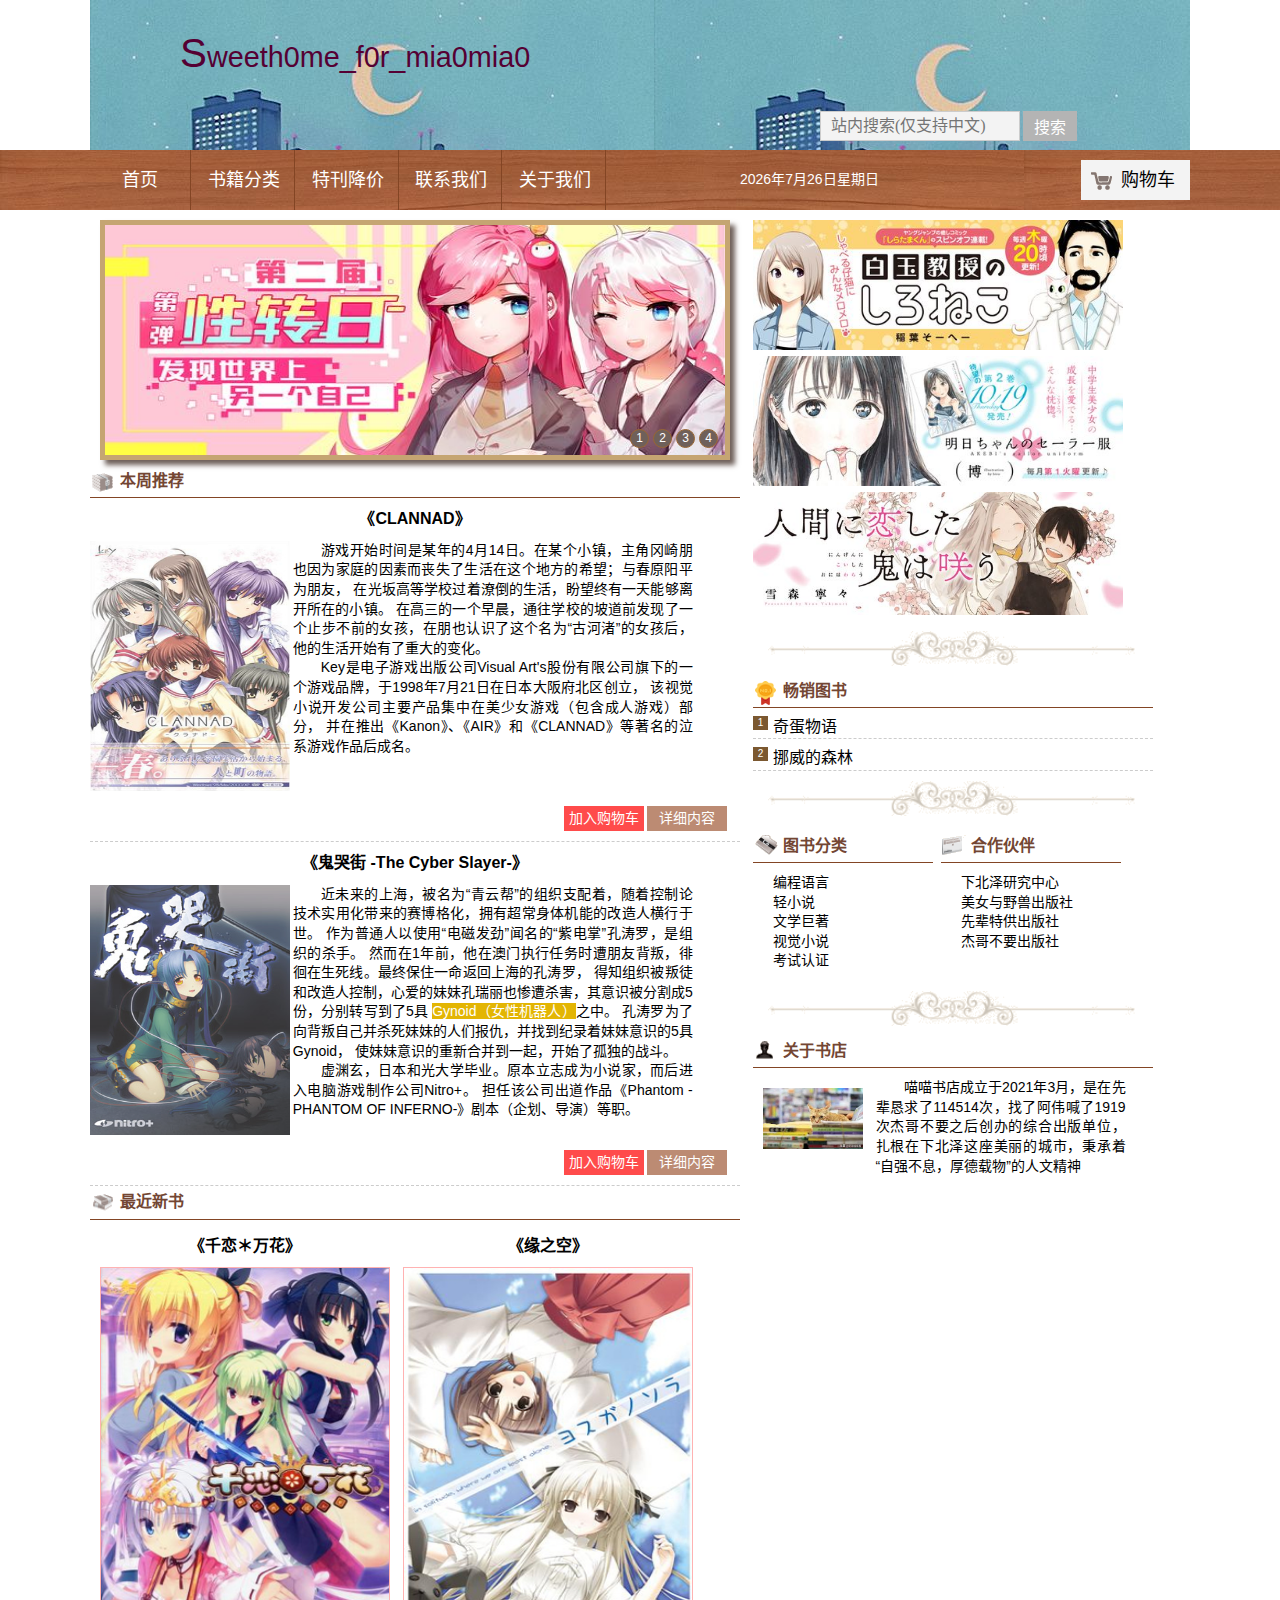
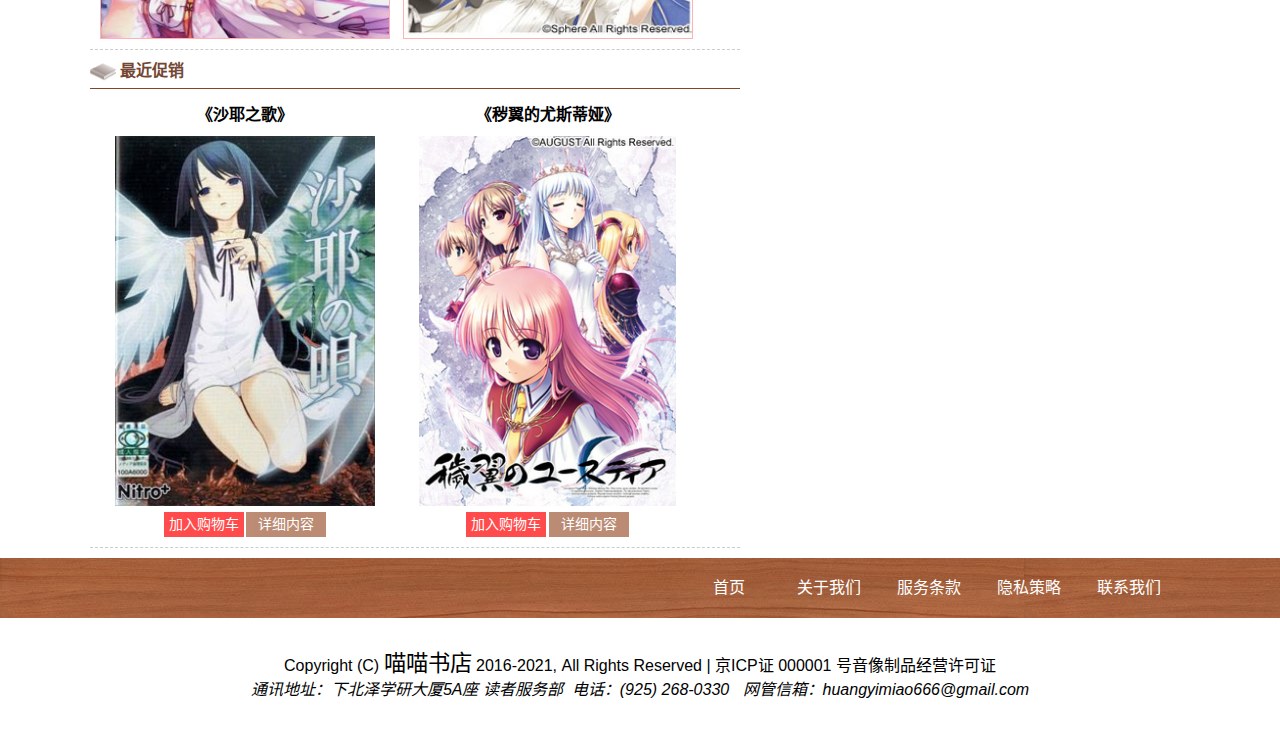
<file: index.html>
<!doctype html>
<html lang="zh-CN">
<head>
    <meta charset="UTF-8">
    <meta name="viewport"
          content="width=device-width, user-scalable=no, initial-scale=1.0, maximum-scale=1.0, minimum-scale=1.0">
    <meta http-equiv="X-UA-Compatible" content="ie=edge">
    <title>miaomiao</title>
    <script type="text/javascript" src="js/main.js"></script>
    <link href="style.css" rel="stylesheet" type="text/css">
    <meta name="author" content="黄益妙">
    <meta name="keywords" content="书店,喵喵书店,图书">
    <meta name="description" content="喵喵书店是一个销售书籍的网上书店">
    <meta name="robots" content="index,follow">
</head>
<body>
    <!--页眉-->
    <div id="header-wrapper">
        <!--网站logo-->
        <header class="container">
            <div id="logo">
                <a href="index.html"><h1>Sweeth0me_f0r_mia0mia0</h1></a>
            </div>
            <div id="search">
                <form action="index.html" method="GET">
                    <input type="search" placeholder="站内搜索(仅支持中文)" id="value">
                    <input type="submit" value="搜索" onclick="buttonclick();">
                </form>
            </div>
        </header>
        <!--导航菜单-->
        <div id="nav">
            <nav class="container">
                <ul>
                    <li><a href="index.html">首页</a></li>
                    <li><a href="category.html">书籍分类</a></li>
                    <li><a href="specials.html">特刊降价</a></li>
                    <li><a href="contact.html">联系我们</a></li>
                    <li><a href="about.html">关于我们</a></li>
                </ul>
                <div id="displaydate"></div>
                <div id="displaytime"></div>
                <div id="menu-logo">
                    <a href="cart.html">购物车</a>
                </div>
            </nav>
        </div>
    </div>

    <!--内容-->
    <div id="content-wrapper" class="container">
        <!--左边内容区-->
        <article>
            <!--图片切换广告-->
            <div id="adv">
                <dl>
                    <dt>
                        <a href="#" id="a1">1</a>
                        <a href="#" id="a2">2</a>
                        <a href="#" id="a3">3</a>
                        <a href="#" id="a4">4</a>
                    <dd>
                        <a href="#"><img src="images/b-ad1.jpg" alt="广告" id="badimg"></a>
                    </dd>
                    </dt>
                </dl>
            </div>
            <!--本周推荐-->
            <section>
                <h2 id="title1">本周推荐</h2>
                <section class="recommend">
                    <h3>《CLANNAD》</h3>
                    <a href="https://zh.wikipedia.org/wiki/CLANNAD" target = "_blank"><img src="images/prod1.jpg" alt="CLANNAD"></a>
                    <div class="recommend-content">
                        <p>游戏开始时间是某年的4月14日。在某个小镇，主角冈崎朋也因为家庭的因素而丧失了生活在这个地方的希望；与春原阳平为朋友，
                            在光坂高等学校过着潦倒的生活，盼望终有一天能够离开所在的小镇。
                            在高三的一个早晨，通往学校的坡道前发现了一个止步不前的女孩，在朋也认识了这个名为“古河渚”的女孩后，
                            他的生活开始有了重大的变化。
                        </p>
                        <p>Key是电子游戏出版公司Visual Art's股份有限公司旗下的一个游戏品牌，于1998年7月21日在日本大阪府北区创立，
                            该视觉小说开发公司主要产品集中在美少女游戏（包含成人游戏）部分，
                            并在推出《Kanon》、《AIR》和《CLANNAD》等著名的泣系游戏作品后成名。</p>
                    </div>
                    <div class="cartmore"><a class="cart" href="cart.html">加入购物车</a>&nbsp;<a class="more" href="details.html">详细内容</a></div>
                </section>
                <section class="recommend">
                    <h3>《鬼哭街 -The Cyber Slayer-》</h3>
                    <a href="https://zh.wikipedia.org/wiki/%E9%AC%BC%E5%93%AD%E8%A1%97" target = "_blank"><img src="images/prod2.jpg" alt="鬼哭街"></a>
                    <div class="recommend-content">
                        <p>近未来的上海，被名为“青云帮”的组织支配着，随着控制论技术实用化带来的赛博格化，拥有超常身体机能的改造人横行于世。
                            作为普通人以使用“电磁发劲”闻名的“紫电掌”孔涛罗，是组织的杀手。
                            然而在1年前，他在澳门执行任务时遭朋友背叛，徘徊在生死线。最终保住一命返回上海的孔涛罗，
                            得知组织被叛徒和改造人控制，心爱的妹妹孔瑞丽也惨遭杀害，其意识被分割成5份，分别转写到了5具
                            <mark>Gynoid（女性机器人）</mark>之中。
                            孔涛罗为了向背叛自己并杀死妹妹的人们报仇，并找到纪录着妹妹意识的5具Gynoid，
                            使妹妹意识的重新合并到一起，开始了孤独的战斗。
                        </p>
                        <p>虚渊玄，日本和光大学毕业。原本立志成为小说家，而后进入电脑游戏制作公司Nitro+。
                            担任该公司出道作品《Phantom -PHANTOM OF INFERNO-》剧本（企划、导演）等职。

                        </p>
                    </div>
                    <div class="cartmore"><a class="cart" href="cart.html">加入购物车</a>&nbsp;<a class="more" href="details.html">详细内容</a></div>
                </section>
            </section>

            <!--最近新书-->
            <section class="article-section">
                <h2 id="title2">最近新书</h2>
                <section>
                    <h3>《千恋＊万花》</h3>
                    <div class="effect-1">
                        <div class="image-box">
                            <a href="https://zh.wikipedia.org/wiki/%E5%8D%83%E6%88%80%EF%BC%8A%E8%90%AC%E8%8A%B1" target = "_blank"><img src="images/prod3.jpg" alt="千恋＊万花"></a>
                        </div>
                        <div class="text-desc">
                            <h3>《千恋＊万花》</h3>
                            <p>
                                春假时被母亲拜托到外公于温泉街“穗织”开的旅馆帮忙的男主角有地将臣，
                                在参加建实神社举办的拔出神刀“丛雨丸”的活动时无意中折断了刀，
                                并被建实神社的神主朝武安晴要求和女儿朝武芳乃结婚。
                                因为这场意外而就此于穗织居住的将臣，逐渐发现了穗织诅咒的秘密。
                            </p>
                            <a href="cart.html" class="btn">加入购物车</a> <a href="details.html" class="btn">详细内容</a>
                        </div>
                    </div>
                </section>

                <section>
                    <h3>《缘之空》</h3>
                    <div class="effect-1">
                        <div class="image-box">
                            <a href="https://zh.wikipedia.org/wiki/%E7%BC%98%E4%B9%8B%E7%A9%BA" target = "_blank"><img src="images/prod4.jpg" alt="缘之空"></a>
                        </div>
                        <div class="text-desc">
                            <h3>《缘之空》</h3>
                            <p>
                                春日野悠和他的双胞胎妹妹穹在父母死于事故之后，来到了位于名叫奥木染町的小村的祖父的故居中，在那里开始新的生活。
                                与在昔日到访奥木染时认识的天女目瑛和依媛奈绪重遇、认识了新的朋友、以及被妹妹所倚赖，就这样悠的新生活展开了。
                                在看似安稳的日子里，很快悠注意到了对自己来说谁是重要的存在……
                            </p>
                            <a href="cart.html" class="btn">加入购物车</a> <a href="details.html" class="btn">详细内容</a>
                        </div>
                    </div>
                </section>
            </section>

            <!--最近促销-->
            <section class="article-section">
                <h2  id="title3">最近促销</h2>
                <section>
                    <h3>《沙耶之歌》</h3>
                    <a href="https://zh.wikipedia.org/wiki/%E6%B2%99%E8%80%B6%E4%B9%8B%E6%AD%8C" target = "_blank"><img src="images/prod5.jpg" alt="沙耶之歌"></a>
                    <div class="cartmore"><a class="cart" href="cart.html">加入购物车</a>&nbsp;<a class="more" href="details.html">详细内容</a></div>
                </section>
                <section>
                    <h3>《秽翼的尤斯蒂娅》</h3>
                    <a href="https://zh.wikipedia.org/wiki/%E7%A9%A2%E7%BF%BC%E7%9A%84%E5%B0%A4%E6%96%AF%E8%92%82%E5%A9%AD" target = "_blank"><img src="images/prod6.jpg" alt="秽翼的尤斯蒂娅"></a>
                    <div class="cartmore"><a class="cart" href="cart.html">加入购物车</a>&nbsp;<a class="more" href="details.html">详细内容</a></div>
                </section>
            </section>
        </article>
        <!--右边边栏区-->
        <aside>
            <!--广告区-->
            <section id="advert">
                <a href="#"><img src="images/%23ad1.jpg" alt="广告" /></a>
                <a href="#"><img src="images/%23ad2.jpg" alt="广告" /></a>
                <a href="#"><img src="images/%23ad3.jpg" alt="广告" /></a>
            </section>

            <div class="border"><img src="images/border.gif" alt="分割线" /></div>

            <!--畅销图书-->
            <section id= "best-selling">
                <h2  id="title7">畅销图书</h2>
                <ul>
                    <li><a class="selling" href="#">奇蛋物语</a>
                        <div class="curr">
                            <div class="p-img">
                                <a title="奇蛋物语" href="https://zh.wikipedia.org/wiki/%E5%A5%87%E8%9B%8B%E7%89%A9%E8%AF%AD" target = "_blank"><img width="80" height="80" src="images/selling1.jpg"></a>
                            </div>
                            <div class="p-name">
                                <a title="奇蛋物语" href="#">奇蛋物语</a>
                                <strong>￥50</strong>
                                <del>￥500</del>
                            </div>
                        </div>
                    </li>
                    <li><a class="selling" href="#">挪威的森林</a>
                        <div class="curr">
                            <div class="p-img">
                                <a title="挪威的森林" href="https://zh.wikipedia.org/wiki/%E6%8C%AA%E5%A8%81%E7%9A%84%E6%A3%AE%E6%9E%97_(%E5%B0%8F%E8%AF%B4)" target = "_blank"><img width="80" height="80" src="images/selling2.jpg"></a>
                            </div>
                            <div class="p-name">
                                <a title="挪威的森林" href="#">挪威的森林</a>
                                <strong>￥50</strong>
                                <del>￥300</del>
                            </div>
                        </div>
                    </li>
                </ul>
            </section>

            <div class="border"><img src="images/border.gif" alt="分割线" /></div>

            <!--图书分类-->
            <section class="aside-section">
                <h2 id="title4">图书分类</h2>
                <ul>
                    <li><a href="category.html">编程语言</a></li>
                    <li><a href="category.html">轻小说</a></li>
                    <li><a href="category.html">文学巨著</a></li>
                    <li><a href="category.html">视觉小说</a></li>
                    <li><a href="category.html">考试认证</a></li>
                </ul>
            </section>
            <!--合作伙伴-->
            <section class="aside-section">
                <h2 id="title5">合作伙伴</h2>
                <ul>
                    <li><a href="#">下北泽研究中心</a></li>
                    <li><a href="#">美女与野兽出版社</a></li>
                    <li><a href="#">先辈特供出版社</a></li>
                    <li><a href="#">杰哥不要出版社</a></li>
                </ul>
            </section>

            <div class="border"><img src="images/border.gif" alt="分割线" /></div>

            <!--关于书店-->
            <section class="about">
                <h2 id="title6">关于书店</h2>
                <img src="images/about.gif" alt="喵喵书店">
                <p>喵喵书店成立于2021年3月，是在先辈恳求了114514次，找了阿伟喊了1919次杰哥不要之后创办的综合出版单位，
                    扎根在下北泽这座美丽的城市，秉承着“自强不息，厚德载物”的人文精神</p>
            </section>
        </aside>
    </div>

    <!--页脚-->
    <div id="footer-wrapper">
        <footer class="container">
            <section>
                <a href="index.html">首页</a>&nbsp;<a href="about.html">关于我们</a>&nbsp;<a href="#">服务条款</a>&nbsp;<a
                    href="#">隐私策略</a>&nbsp;<a href="contact.html">联系我们</a>
            </section>
        </footer>
    </div>

    <!--版权标志-->
    <section id="copyright" class="container">
        Copyright (C) <a href="index.html">喵喵书店</a> 2016-2021, All Rights Reserved | 京ICP证 000001 号音像制品经营许可证
        <address>通讯地址：下北泽学研大厦5A座 读者服务部&nbsp;&nbsp;电话：(925) 268-0330&nbsp;&nbsp;
        网管信箱：huangyimiao666@gmail.com</address>
    </section>
</body>
</html>
</file>
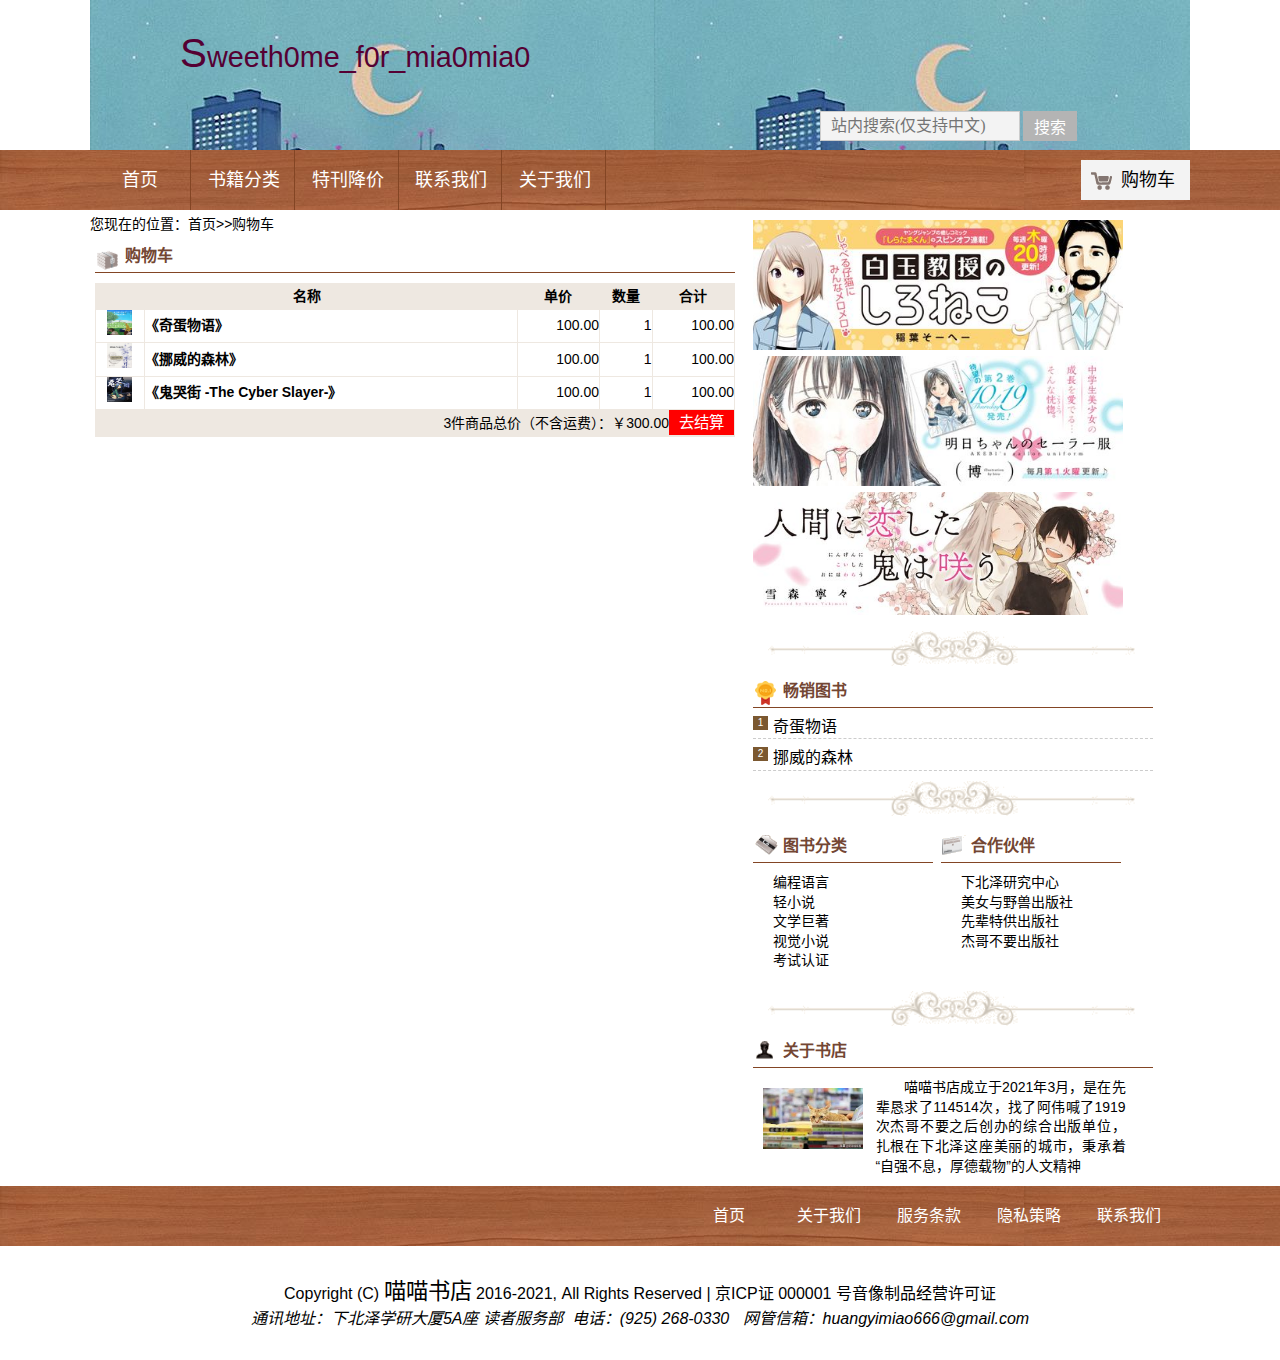
<file: cart.html>
<!doctype html>
<html lang="zh-CN">
<head>
    <meta charset="UTF-8">
    <meta name="viewport"
          content="width=device-width, user-scalable=no, initial-scale=1.0, maximum-scale=1.0, minimum-scale=1.0">
    <meta http-equiv="X-UA-Compatible" content="ie=edge">
    <title>miaomiao</title>
    <link href="style.css" rel="stylesheet" type="text/css">
    <meta name="author" content="黄益妙">
    <meta name="keywords" content="书店,喵喵书店,图书">
    <meta name="description" content="喵喵书店是一个销售书籍的网上书店">
    <meta name="robots" content="index,follow">
</head>
<body>
    <!--页眉-->
    <div id="header-wrapper">
        <!--网站logo-->
        <header class="container">
            <div id="logo">
                <a href="index.html"><h1>Sweeth0me_f0r_mia0mia0</h1></a>
            </div>
            <div id="search">
                <form action="index.html" method="GET">
                    <input type="search" placeholder="站内搜索(仅支持中文)" id="value">
                    <input type="submit" value="搜索" onclick="buttonclick();">
                </form>
            </div>
        </header>
        <!--导航菜单-->
        <div id="nav">
            <nav class="container">
                <ul>
                    <li><a href="index.html">首页</a></li>
                    <li><a href="category.html">书籍分类</a></li>
                    <li><a href="specials.html">特刊降价</a></li>
                    <li><a href="contact.html">联系我们</a></li>
                    <li><a href="about.html">关于我们</a></li>
                </ul>
                <div id="displaydate"></div>
                <div id="displaytime"></div>
                <div id="menu-logo">
                    <a href="cart.html">购物车</a>
                </div>
            </nav>
        </div>
    </div>

    <!--内容-->
    <div id="content-wrapper" class="container">
        <!--左边内容区-->
        <article>
            <section class="crumb-nav">您现在的位置：<a href="index.html">首页</a>>>购物车</section>
            <section class="cartt">
                <h2 id="title8">购物车</h2>
                <table class="cart-table">
                    <tr class="cart-title">
                        <th colspan="2">名称</th>
                        <th>单价</th>
                        <th>数量</th>
                        <th>合计</th>
                    </tr>
                    <tr>
                        <td class="td-center"><a href="details.html"><img width="120" height="160" src="images/selling1.jpg" alt="封面"></a></td>
                        <td><h3>《奇蛋物语》</h3></td>
                        <td class="td-right">100.00</td>
                        <td class="td-right">1</td>
                        <td class="td-right">100.00</td>
                    </tr>
                    <tr>
                        <td class="td-center"><a href="details.html"><img width="120" height="160" src="images/selling2.jpg" alt="封面"></a></td>
                        <td><h3>《挪威的森林》</h3></td>
                        <td class="td-right">100.00</td>
                        <td class="td-right">1</td>
                        <td class="td-right">100.00</td>
                    </tr>
                    <tr>
                        <td class="td-center"><a href="details.html"><img width="120" height="160" src="images/selling4.jpg" alt="封面"></a></td>
                        <td><h3>《鬼哭街 -The Cyber Slayer-》</h3></td>
                        <td class="td-right">100.00</td>
                        <td class="td-right">1</td>
                        <td class="td-right">100.00</td>
                    </tr>
                    <tr class="cart-total">
                        <td colspan="5" class="td-right">3件商品总价（不含运费）：￥300.00<a href="#">去结算</a> </td>
                    </tr>
                </table>
            </section>
        </article>
        <!--右边边栏区-->
        <aside>
            <!--广告区-->
            <section id="advert">
                <a href="#"><img src="images/%23ad1.jpg" alt="广告" /></a>
                <a href="#"><img src="images/%23ad2.jpg" alt="广告" /></a>
                <a href="#"><img src="images/%23ad3.jpg" alt="广告" /></a>
            </section>

            <div class="border"><img src="images/border.gif" alt="分割线" /></div>

            <!--畅销图书-->
            <section id= "best-selling">
                <h2  id="title7">畅销图书</h2>
                <ul>
                    <li><a class="selling" href="#">奇蛋物语</a>
                        <div class="curr">
                            <div class="p-img">
                                <a title="奇蛋物语" href="https://zh.wikipedia.org/wiki/%E5%A5%87%E8%9B%8B%E7%89%A9%E8%AF%AD" target = "_blank"><img width="80" height="80" src="images/selling1.jpg"></a>
                            </div>
                            <div class="p-name">
                                <a title="奇蛋物语" href="#">奇蛋物语</a>
                                <strong>￥50</strong>
                                <del>￥500</del>
                            </div>
                        </div>
                    </li>
                    <li><a class="selling" href="#">挪威的森林</a>
                        <div class="curr">
                            <div class="p-img">
                                <a title="挪威的森林" href="https://zh.wikipedia.org/wiki/%E6%8C%AA%E5%A8%81%E7%9A%84%E6%A3%AE%E6%9E%97_(%E5%B0%8F%E8%AF%B4)" target = "_blank"><img width="80" height="80" src="images/selling2.jpg"></a>
                            </div>
                            <div class="p-name">
                                <a title="挪威的森林" href="#">挪威的森林</a>
                                <strong>￥50</strong>
                                <del>￥300</del>
                            </div>
                        </div>
                    </li>
                </ul>
            </section>

            <div class="border"><img src="images/border.gif" alt="分割线" /></div>

            <!--图书分类-->
            <section class="aside-section">
                <h2 id="title4">图书分类</h2>
                <ul>
                    <li><a href="category.html">编程语言</a></li>
                    <li><a href="category.html">轻小说</a></li>
                    <li><a href="category.html">文学巨著</a></li>
                    <li><a href="category.html">视觉小说</a></li>
                    <li><a href="category.html">考试认证</a></li>
                </ul>
            </section>
            <!--合作伙伴-->
            <section class="aside-section">
                <h2 id="title5">合作伙伴</h2>
                <ul>
                    <li><a href="#">下北泽研究中心</a></li>
                    <li><a href="#">美女与野兽出版社</a></li>
                    <li><a href="#">先辈特供出版社</a></li>
                    <li><a href="#">杰哥不要出版社</a></li>
                </ul>
            </section>

            <div class="border"><img src="images/border.gif" alt="分割线" /></div>

            <!--关于书店-->
            <section class="about">
                <h2 id="title6">关于书店</h2>
                <img src="images/about.gif" alt="喵喵书店">
                <p>喵喵书店成立于2021年3月，是在先辈恳求了114514次，找了阿伟喊了1919次杰哥不要之后创办的综合出版单位，
                    扎根在下北泽这座美丽的城市，秉承着“自强不息，厚德载物”的人文精神</p>
            </section>
        </aside>
    </div>

    <!--页脚-->
    <div id="footer-wrapper">
        <footer class="container">
            <section>
                <a href="index.html">首页</a>&nbsp;<a href="about.html">关于我们</a>&nbsp;<a href="#">服务条款</a>&nbsp;<a
                    href="#">隐私策略</a>&nbsp;<a href="contact.html">联系我们</a>
            </section>
        </footer>
    </div>

    <!--版权标志-->
    <section id="copyright" class="container">
        Copyright (C) <a href="index.html">喵喵书店</a> 2016-2021, All Rights Reserved | 京ICP证 000001 号音像制品经营许可证
        <address>通讯地址：下北泽学研大厦5A座 读者服务部&nbsp;&nbsp;电话：(925) 268-0330&nbsp;&nbsp;
        网管信箱：huangyimiao666@gmail.com</address>
    </section>
</body>
</html>
</file>
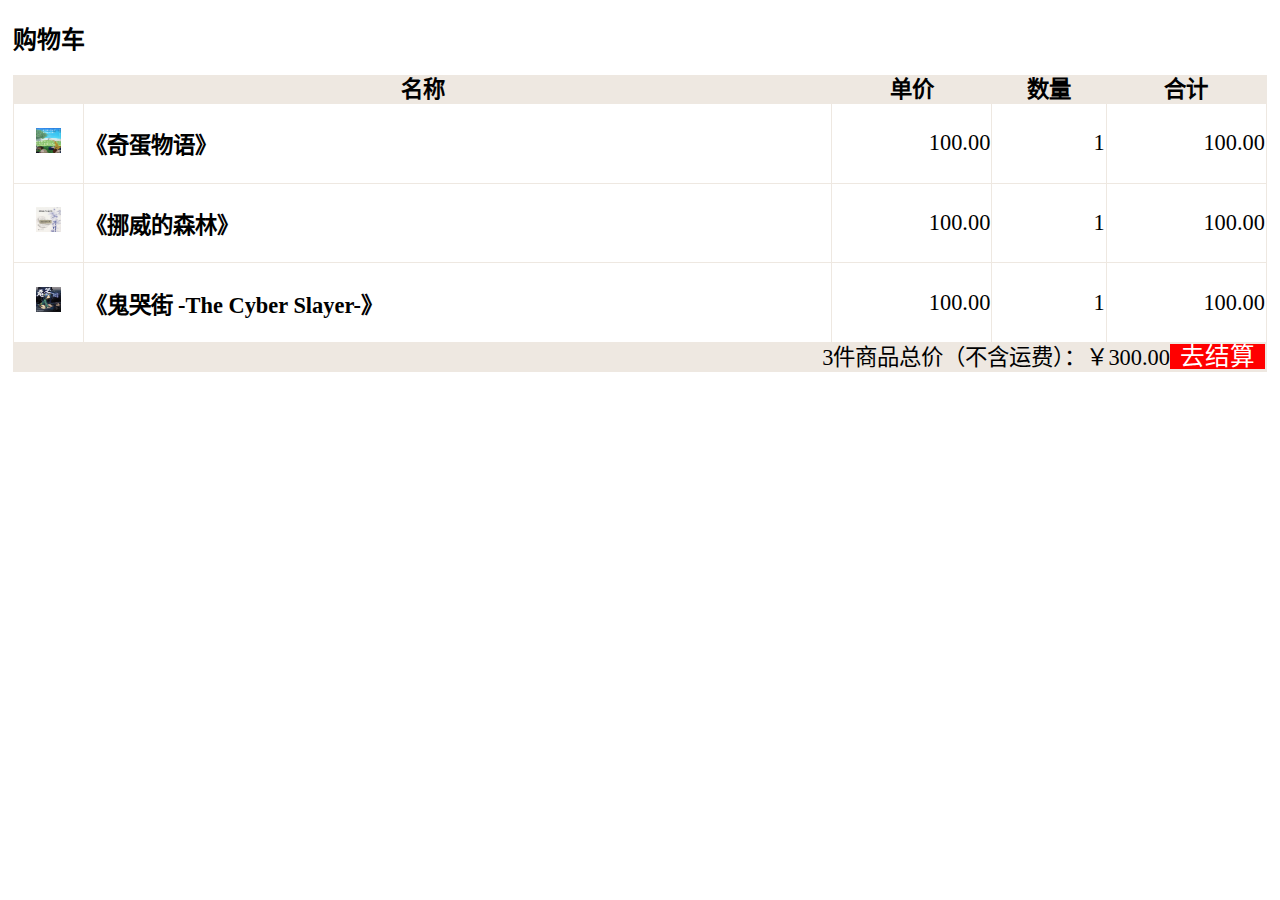
<file: cart1.html>
<!doctype html>
<html lang="zh-CN">
<head>
    <meta charset="UTF-8">
    <meta name="viewport"
          content="width=device-width, user-scalable=no, initial-scale=1.0, maximum-scale=1.0, minimum-scale=1.0">
    <meta http-equiv="X-UA-Compatible" content="ie=edge">
    <style type="text/css">
        .cartt{margin: 10px 5px;}
        .cart-table{font-size: 1.4em;width: 100%;border-collapse: collapse;border: 1px solid #eee8e1;margin: 10px 0px;}
        .cart-table tr,.cart-table td{border:1px solid #eee8e1;}
        .cart-title,.cart-total{background-color: #eee8e1;line-height: 25px;}
        .cart-table td h3{font-size: 1em;}
        .cart-table img{width: 25px;height:25px;}
        .td-right{text-align:right;}
        .cart-total a{display: inline-block;background-color: #ff0000;color: #ffffff;font-size: 1.1em;padding: 0px 10px;text-decoration: none;}
        .td-center{text-align: center;}
    </style>
    <title>购物车</title>
</head>
<body>
    <section class="cartt">
        <h2 id="title8">购物车</h2>
        <table class="cart-table">
            <tr class="cart-title">
                <th colspan="2">名称</th>
                <th>单价</th>
                <th>数量</th>
                <th>合计</th>
            </tr>
            <tr>
                <td class="td-center"><a href="details.html"><img width="120" height="160" src="images/selling1.jpg" alt="封面"></a></td>
                <td><h3>《奇蛋物语》</h3></td>
                <td class="td-right">100.00</td>
                <td class="td-right">1</td>
                <td class="td-right">100.00</td>
            </tr>
            <tr>
                <td class="td-center"><a href="details.html"><img width="120" height="160" src="images/selling2.jpg" alt="封面"></a></td>
                <td><h3>《挪威的森林》</h3></td>
                <td class="td-right">100.00</td>
                <td class="td-right">1</td>
                <td class="td-right">100.00</td>
            </tr>
            <tr>
                <td class="td-center"><a href="details.html"><img width="120" height="160" src="images/selling4.jpg" alt="封面"></a></td>
                <td><h3>《鬼哭街 -The Cyber Slayer-》</h3></td>
                <td class="td-right">100.00</td>
                <td class="td-right">1</td>
                <td class="td-right">100.00</td>
            </tr>
            <tr class="cart-total">
                <td colspan="5" class="td-right">3件商品总价（不含运费）：￥300.00<a href="#">去结算</a> </td>
            </tr>
        </table>
    </section>
</body>
</html>
</file>
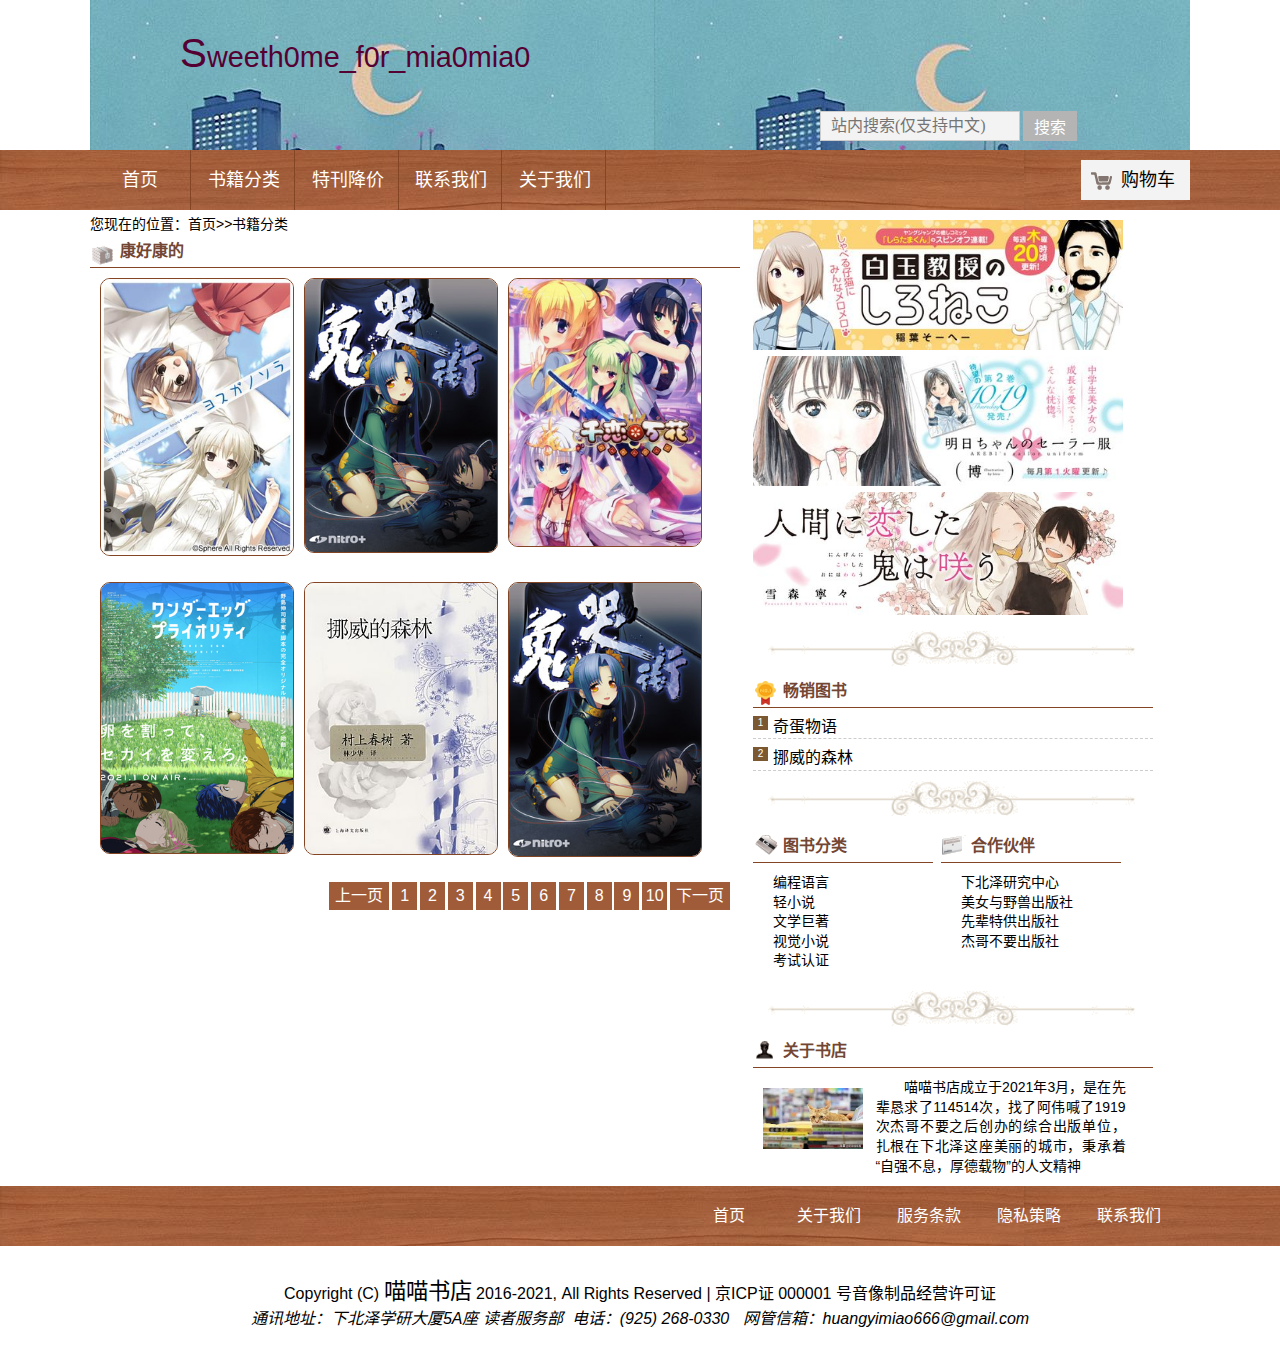
<file: category.html>
<!doctype html>
<html lang="zh-CN">
<head>
    <meta charset="UTF-8">
    <meta name="viewport"
          content="width=device-width, user-scalable=no, initial-scale=1.0, maximum-scale=1.0, minimum-scale=1.0">
    <meta http-equiv="X-UA-Compatible" content="ie=edge">
    <title>miaomiao</title>
    <link href="style.css" rel="stylesheet" type="text/css">
    <meta name="author" content="黄益妙">
    <meta name="keywords" content="书店,喵喵书店,图书">
    <meta name="description" content="喵喵书店是一个销售书籍的网上书店">
    <meta name="robots" content="index,follow">
</head>
<body>
    <!--页眉-->
    <div id="header-wrapper">
        <!--网站logo-->
        <header class="container">
            <div id="logo">
                <a href="index.html"><h1>Sweeth0me_f0r_mia0mia0</h1></a>
            </div>
            <div id="search">
                <form action="index.html" method="GET">
                    <input type="search" placeholder="站内搜索(仅支持中文)" id="value">
                    <input type="submit" value="搜索" onclick="buttonclick();">
                </form>
            </div>
        </header>
        <!--导航菜单-->
        <div id="nav">
            <nav class="container">
                <ul>
                    <li><a href="index.html">首页</a></li>
                    <li><a href="category.html">书籍分类</a></li>
                    <li><a href="specials.html">特刊降价</a></li>
                    <li><a href="contact.html">联系我们</a></li>
                    <li><a href="about.html">关于我们</a></li>
                </ul>
                <div id="displaydate"></div>
                <div id="displaytime"></div>
                <div id="menu-logo">
                    <a href="cart.html">购物车</a>
                </div>
            </nav>
        </div>
    </div>

    <!--内容-->
    <div id="content-wrapper" class="container">
        <!--左边内容区-->
        <article>
            <section class="crumb-nav">您现在的位置：<a href="index.html">首页</a>>>书籍分类</section>
            <section class="piclist">
                <h2 id="title8">康好康的</h2>
                <ul>
                    <li><a href="details.html"><img src="images/prod4.jpg" id="img01" name="piclist" draggable="true" alt="58" title="《HTML5和CSS3实例教程》"></a></li>
                    <li><a href="details.html"><img src="images/prod2.jpg" id="img02" name="piclist" draggable="true" alt="98" title="《HTML5权威指南》"></a></li>
                    <li><a href="details.html"><img src="images/prod3.jpg" id="img03" name="piclist" draggable="true" alt="48" title="《JavaScript权威治安》"></a></li>
                </ul>
                <ul>
                    <li><a href="details.html"><img src="images/selling1.jpg" id="img04" name="piclist" draggable="true" alt="38" title="《分享经济 供给侧改革的新经济方案》"></a></li>
                    <li><a href="details.html"><img src="images/selling2.jpg" id="img05" name="piclist" draggable="true" alt="28" title="《谁不曾是浑身是伤，谁不曾彷徨迷惘》"></a></li>
                    <li><a href="details.html"><img src="images/selling4.jpg" id="img06" name="piclist" draggable="true" alt="28" title="《精进：如何成为一个很厉害的人》"></a></li>
                </ul>
                <div id="pagebar">
                    <a href="#" class="arrow">上一页</a>
                    <a href="#">1</a>
                    <a href="#">2</a>
                    <a href="#">3</a>
                    <a href="#">4</a>
                    <a href="#">5</a>
                    <a href="#">6</a>
                    <a href="#">7</a>
                    <a href="#">8</a>
                    <a href="#">9</a>
                    <a href="#">10</a>
                    <a href="#" class="arrow">下一页</a>
                </div>
            </section>
        </article>
        <!--右边边栏区-->
        <aside>
            <!--广告区-->
            <section id="advert">
                <a href="#"><img src="images/%23ad1.jpg" alt="广告" /></a>
                <a href="#"><img src="images/%23ad2.jpg" alt="广告" /></a>
                <a href="#"><img src="images/%23ad3.jpg" alt="广告" /></a>
            </section>

            <div class="border"><img src="images/border.gif" alt="分割线" /></div>

            <!--畅销图书-->
            <section id= "best-selling">
                <h2  id="title7">畅销图书</h2>
                <ul>
                    <li><a class="selling" href="#">奇蛋物语</a>
                        <div class="curr">
                            <div class="p-img">
                                <a title="奇蛋物语" href="https://zh.wikipedia.org/wiki/%E5%A5%87%E8%9B%8B%E7%89%A9%E8%AF%AD" target = "_blank"><img width="80" height="80" src="images/selling1.jpg"></a>
                            </div>
                            <div class="p-name">
                                <a title="奇蛋物语" href="#">奇蛋物语</a>
                                <strong>￥50</strong>
                                <del>￥500</del>
                            </div>
                        </div>
                    </li>
                    <li><a class="selling" href="#">挪威的森林</a>
                        <div class="curr">
                            <div class="p-img">
                                <a title="挪威的森林" href="https://zh.wikipedia.org/wiki/%E6%8C%AA%E5%A8%81%E7%9A%84%E6%A3%AE%E6%9E%97_(%E5%B0%8F%E8%AF%B4)" target = "_blank"><img width="80" height="80" src="images/selling2.jpg"></a>
                            </div>
                            <div class="p-name">
                                <a title="挪威的森林" href="#">挪威的森林</a>
                                <strong>￥50</strong>
                                <del>￥300</del>
                            </div>
                        </div>
                    </li>
                </ul>
            </section>

            <div class="border"><img src="images/border.gif" alt="分割线" /></div>

            <!--图书分类-->
            <section class="aside-section">
                <h2 id="title4">图书分类</h2>
                <ul>
                    <li><a href="category.html">编程语言</a></li>
                    <li><a href="category.html">轻小说</a></li>
                    <li><a href="category.html">文学巨著</a></li>
                    <li><a href="category.html">视觉小说</a></li>
                    <li><a href="category.html">考试认证</a></li>
                </ul>
            </section>
            <!--合作伙伴-->
            <section class="aside-section">
                <h2 id="title5">合作伙伴</h2>
                <ul>
                    <li><a href="#">下北泽研究中心</a></li>
                    <li><a href="#">美女与野兽出版社</a></li>
                    <li><a href="#">先辈特供出版社</a></li>
                    <li><a href="#">杰哥不要出版社</a></li>
                </ul>
            </section>

            <div class="border"><img src="images/border.gif" alt="分割线" /></div>

            <!--关于书店-->
            <section class="about">
                <h2 id="title6">关于书店</h2>
                <img src="images/about.gif" alt="喵喵书店">
                <p>喵喵书店成立于2021年3月，是在先辈恳求了114514次，找了阿伟喊了1919次杰哥不要之后创办的综合出版单位，
                    扎根在下北泽这座美丽的城市，秉承着“自强不息，厚德载物”的人文精神</p>
            </section>
        </aside>
    </div>

    <!--页脚-->
    <div id="footer-wrapper">
        <footer class="container">
            <section>
                <a href="index.html">首页</a>&nbsp;<a href="about.html">关于我们</a>&nbsp;<a href="#">服务条款</a>&nbsp;<a
                    href="#">隐私策略</a>&nbsp;<a href="contact.html">联系我们</a>
            </section>
        </footer>
    </div>

    <!--版权标志-->
    <section id="copyright" class="container">
        Copyright (C) <a href="index.html">喵喵书店</a> 2016-2021, All Rights Reserved | 京ICP证 000001 号音像制品经营许可证
        <address>通讯地址：下北泽学研大厦5A座 读者服务部&nbsp;&nbsp;电话：(925) 268-0330&nbsp;&nbsp;
        网管信箱：huangyimiao666@gmail.com</address>
    </section>
</body>
</html>
</file>
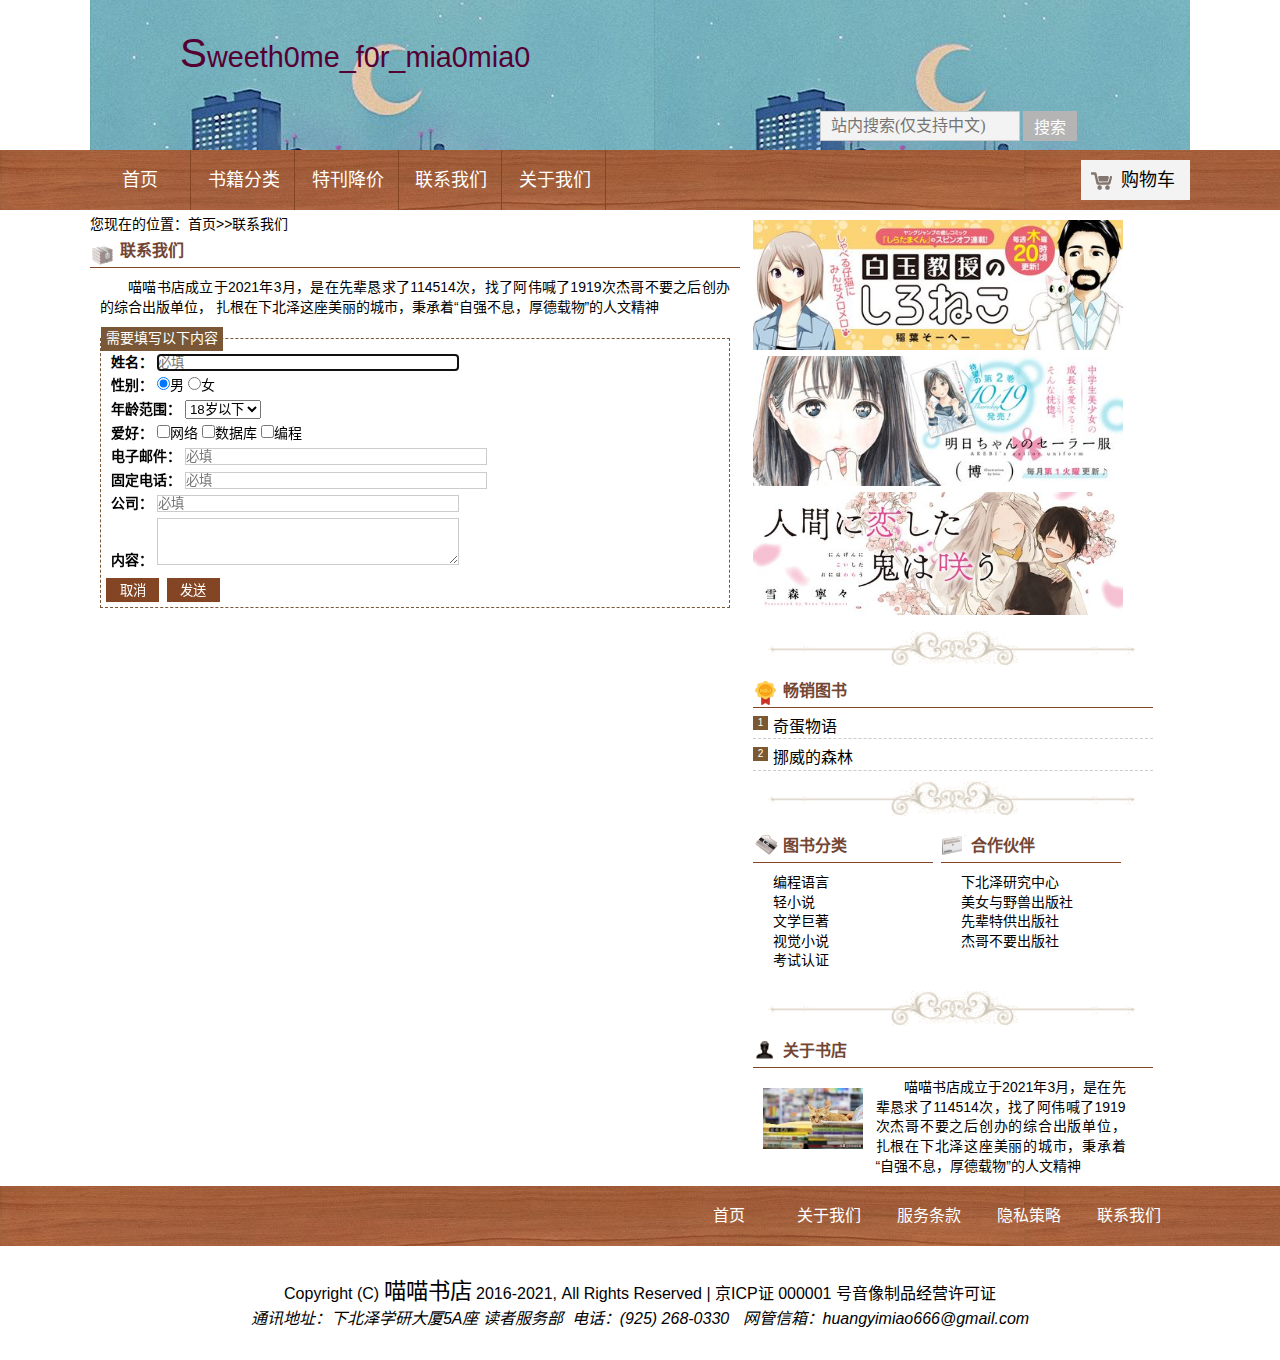
<file: contact.html>
<!doctype html>
<html lang="zh-CN">
<head>
    <meta charset="UTF-8">
    <meta name="viewport"
          content="width=device-width, user-scalable=no, initial-scale=1.0, maximum-scale=1.0, minimum-scale=1.0">
    <meta http-equiv="X-UA-Compatible" content="ie=edge">
    <title>miaomiao</title>
    <link href="style.css" rel="stylesheet" type="text/css">
    <meta name="author" content="黄益妙">
    <meta name="keywords" content="书店,喵喵书店,图书">
    <meta name="description" content="喵喵书店是一个销售书籍的网上书店">
    <meta name="robots" content="index,follow">
</head>
<body>
    <!--页眉-->
    <div id="header-wrapper">
        <!--网站logo-->
        <header class="container">
            <div id="logo">
                <a href="index.html"><h1>Sweeth0me_f0r_mia0mia0</h1></a>
            </div>
            <div id="search">
                <form action="index.html" method="GET">
                    <input type="search" placeholder="站内搜索(仅支持中文)" id="value">
                    <input type="submit" value="搜索" onclick="buttonclick();">
                </form>
            </div>
        </header>
        <!--导航菜单-->
        <div id="nav">
            <nav class="container">
                <ul>
                    <li><a href="index.html">首页</a></li>
                    <li><a href="category.html">书籍分类</a></li>
                    <li><a href="specials.html">特刊降价</a></li>
                    <li><a href="contact.html">联系我们</a></li>
                    <li><a href="about.html">关于我们</a></li>
                </ul>
                <div id="displaydate"></div>
                <div id="displaytime"></div>
                <div id="menu-logo">
                    <a href="cart.html">购物车</a>
                </div>
            </nav>
        </div>
    </div>

    <!--内容-->
    <div id="content-wrapper" class="container">
        <!--左边内容区-->
        <article>
            <section class="crumb-nav">您现在的位置：<a href="index.html">首页</a>>>联系我们</section>
            <section class="contacts">
                <h2 id="title8">联系我们</h2>
                <p class="details">喵喵书店成立于2021年3月，是在先辈恳求了114514次，找了阿伟喊了1919次杰哥不要之后创办的综合出版单位，
                    扎根在下北泽这座美丽的城市，秉承着“自强不息，厚德载物”的人文精神</p>
                <fieldset class="contact-form">
                    <legend class="form-subtitle">需要填写以下内容</legend>
                    <form action="" method="get" id="contact">
                        <div class="form-row">
                            <label class="contact">
                                <strong>姓名：</strong>
                                <input type="text" name="name" id="name" required="required" placeholder="必填" autofocus="autofocus" class="contact-input">
                            </label>
                        </div>
                        <div class="form-row">
                            <label class="contact"><strong>性别：</strong></label>
                            <label><input type="radio" name="sex" id="sex1" value="男" checked="checked">男</label>
                            <label><input type="radio" name="sex" id="sex2" value="男">女</label>
                        </div>
                        <div class="form-row">
                            <label class="contact">
                                <strong>年龄范围：</strong>
                                <select name="age" id="age" size="1">
                                    <option value="1">18岁以下</option>
                                    <option value="2">18-28岁</option>
                                    <option value="3">28-38岁</option>
                                    <option value="4">38-48岁</option>
                                    <option value="5">48岁以上</option>
                                </select>
                            </label>
                        </div>
                        <div class="form-row">
                            <label class="contact"><strong>爱好：</strong></label>
                            <label><input type="checkbox" name="interest" id="interest1" value="网络">网络</label>
                            <label><input type="checkbox" name="interest" id="interest2" value="数据库">数据库</label>
                            <label><input type="checkbox" name="interest" id="interest3" value="编程">编程</label>
                        </div>
                        <div class="form-row">
                            <label class="contact">
                                <strong>电子邮件：</strong>
                                <input type="email" name="dzyj" id="dzyj" required="required" placeholder="必填" autofocus="autofocus" class="contact-input">
                            </label>
                        </div>
                        <div class="form-row">
                            <label class="contact">
                                <strong>固定电话：</strong>
                                <input type="text" name="telephone" id="telephone" required="required" pattern="[0-9]" placeholder="必填" autofocus="autofocus" class="contact-input">
                            </label>
                        </div>
                        <div class="form-row">
                            <label class="contact">
                                <strong>公司：</strong>
                                <input type="text" name="company" id="company" required="required" placeholder="必填" autofocus="autofocus" class="contact-input">
                            </label>
                        </div>
                        <div class="form-row">
                            <label class="contact">
                                <strong>内容：</strong>
                                <textarea name="content" id="content" cols="20" rows="3" class="contact-input"></textarea>
                            </label>
                        </div>
                        <div class="form-row-button">
                            <input type="reset" value="取消" class="send">&nbsp;
                            <input type="submit" value="发送" class="send">
                        </div>
                    </form>
                </fieldset>
            </section>
        </article>
        <!--右边边栏区-->
        <aside>
            <!--广告区-->
            <section id="advert">
                <a href="#"><img src="images/%23ad1.jpg" alt="广告" /></a>
                <a href="#"><img src="images/%23ad2.jpg" alt="广告" /></a>
                <a href="#"><img src="images/%23ad3.jpg" alt="广告" /></a>
            </section>

            <div class="border"><img src="images/border.gif" alt="分割线" /></div>

            <!--畅销图书-->
            <section id= "best-selling">
                <h2  id="title7">畅销图书</h2>
                <ul>
                    <li><a class="selling" href="#">奇蛋物语</a>
                        <div class="curr">
                            <div class="p-img">
                                <a title="奇蛋物语" href="https://zh.wikipedia.org/wiki/%E5%A5%87%E8%9B%8B%E7%89%A9%E8%AF%AD" target = "_blank"><img width="80" height="80" src="images/selling1.jpg"></a>
                            </div>
                            <div class="p-name">
                                <a title="奇蛋物语" href="#">奇蛋物语</a>
                                <strong>￥50</strong>
                                <del>￥500</del>
                            </div>
                        </div>
                    </li>
                    <li><a class="selling" href="#">挪威的森林</a>
                        <div class="curr">
                            <div class="p-img">
                                <a title="挪威的森林" href="https://zh.wikipedia.org/wiki/%E6%8C%AA%E5%A8%81%E7%9A%84%E6%A3%AE%E6%9E%97_(%E5%B0%8F%E8%AF%B4)" target = "_blank"><img width="80" height="80" src="images/selling2.jpg"></a>
                            </div>
                            <div class="p-name">
                                <a title="挪威的森林" href="#">挪威的森林</a>
                                <strong>￥50</strong>
                                <del>￥300</del>
                            </div>
                        </div>
                    </li>
                </ul>
            </section>

            <div class="border"><img src="images/border.gif" alt="分割线" /></div>

            <!--图书分类-->
            <section class="aside-section">
                <h2 id="title4">图书分类</h2>
                <ul>
                    <li><a href="category.html">编程语言</a></li>
                    <li><a href="category.html">轻小说</a></li>
                    <li><a href="category.html">文学巨著</a></li>
                    <li><a href="category.html">视觉小说</a></li>
                    <li><a href="category.html">考试认证</a></li>
                </ul>
            </section>
            <!--合作伙伴-->
            <section class="aside-section">
                <h2 id="title5">合作伙伴</h2>
                <ul>
                    <li><a href="#">下北泽研究中心</a></li>
                    <li><a href="#">美女与野兽出版社</a></li>
                    <li><a href="#">先辈特供出版社</a></li>
                    <li><a href="#">杰哥不要出版社</a></li>
                </ul>
            </section>

            <div class="border"><img src="images/border.gif" alt="分割线" /></div>

            <!--关于书店-->
            <section class="about">
                <h2 id="title6">关于书店</h2>
                <img src="images/about.gif" alt="喵喵书店">
                <p>喵喵书店成立于2021年3月，是在先辈恳求了114514次，找了阿伟喊了1919次杰哥不要之后创办的综合出版单位，
                    扎根在下北泽这座美丽的城市，秉承着“自强不息，厚德载物”的人文精神</p>
            </section>
        </aside>
    </div>

    <!--页脚-->
    <div id="footer-wrapper">
        <footer class="container">
            <section>
                <a href="index.html">首页</a>&nbsp;<a href="about.html">关于我们</a>&nbsp;<a href="#">服务条款</a>&nbsp;<a
                    href="#">隐私策略</a>&nbsp;<a href="contact.html">联系我们</a>
            </section>
        </footer>
    </div>

    <!--版权标志-->
    <section id="copyright" class="container">
        Copyright (C) <a href="index.html">喵喵书店</a> 2016-2021, All Rights Reserved | 京ICP证 000001 号音像制品经营许可证
        <address>通讯地址：下北泽学研大厦5A座 读者服务部&nbsp;&nbsp;电话：(925) 268-0330&nbsp;&nbsp;
        网管信箱：huangyimiao666@gmail.com</address>
    </section>
</body>
</html>
</file>
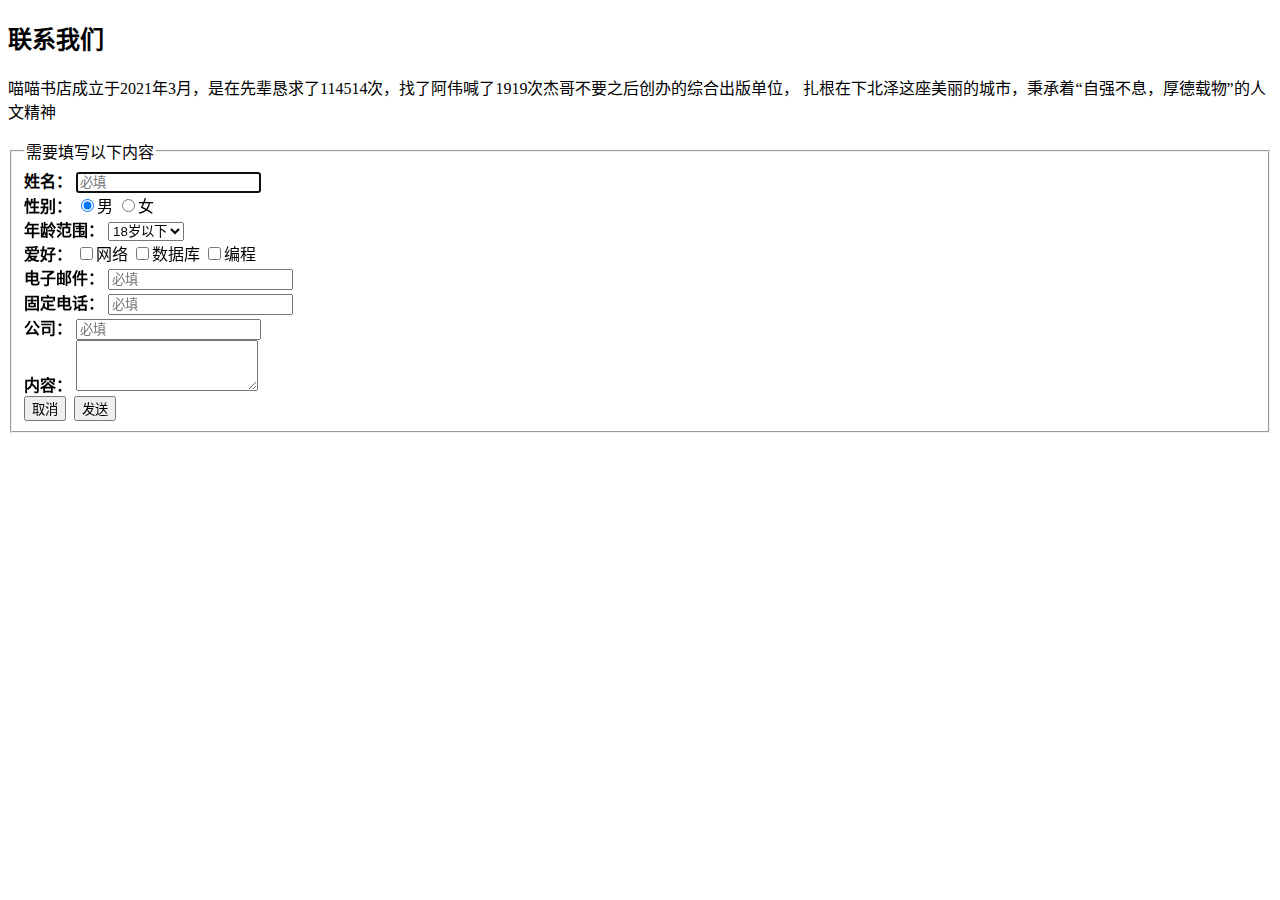
<file: contact1.html>
<!doctype html>
<html lang="zh-CN">
<head>
    <meta charset="UTF-8">
    <meta name="viewport"
          content="width=device-width, user-scalable=no, initial-scale=1.0, maximum-scale=1.0, minimum-scale=1.0">
    <meta http-equiv="X-UA-Compatible" content="ie=edge">
    <title>联系我们</title>
</head>
<body>
    <section class="contacts">
        <h2 id="title8">联系我们</h2>
        <p class="details">喵喵书店成立于2021年3月，是在先辈恳求了114514次，找了阿伟喊了1919次杰哥不要之后创办的综合出版单位，
            扎根在下北泽这座美丽的城市，秉承着“自强不息，厚德载物”的人文精神</p>
        <fieldset class="contact-form">
            <legend class="form-subtitle">需要填写以下内容</legend>
            <form action="" method="get" id="contact">
                <div class="form-row">
                    <label class="contact">
                        <strong>姓名：</strong>
                        <input type="text" name="name" id="name" required="required" placeholder="必填" autofocus="autofocus" class="contact-input">
                    </label>
                </div>
                <div class="form-row">
                    <label class="contact"><strong>性别：</strong></label>
                    <label><input type="radio" name="sex" id="sex1" value="男" checked="checked">男</label>
                    <label><input type="radio" name="sex" id="sex2" value="男">女</label>
                </div>
                <div class="form-row">
                    <label class="contact">
                        <strong>年龄范围：</strong>
                        <select name="age" id="age" size="1">
                            <option value="1">18岁以下</option>
                            <option value="2">18-28岁</option>
                            <option value="3">28-38岁</option>
                            <option value="4">38-48岁</option>
                            <option value="5">48岁以上</option>
                        </select>
                    </label>
                </div>
                <div class="form-row">
                    <label class="contact"><strong>爱好：</strong></label>
                    <label><input type="checkbox" name="interest" id="interest1" value="网络">网络</label>
                    <label><input type="checkbox" name="interest" id="interest2" value="数据库">数据库</label>
                    <label><input type="checkbox" name="interest" id="interest3" value="编程">编程</label>
                </div>
                <div class="form-row">
                    <label class="contact">
                        <strong>电子邮件：</strong>
                        <input type="email" name="dzyj" id="dzyj" required="required" placeholder="必填" autofocus="autofocus" class="contact-input">
                    </label>
                </div>
                <div class="form-row">
                    <label class="contact">
                        <strong>固定电话：</strong>
                        <input type="text" name="telephone" id="telephone" required="required" pattern="[0-9]" placeholder="必填" autofocus="autofocus" class="contact-input">
                    </label>
                </div>
                <div class="form-row">
                    <label class="contact">
                        <strong>公司：</strong>
                        <input type="text" name="company" id="company" required="required" placeholder="必填" autofocus="autofocus" class="contact-input">
                    </label>
                </div>
                <div class="form-row">
                    <label class="contact">
                        <strong>内容：</strong>
                        <textarea name="content" id="content" cols="20" rows="3" class="contact-input"></textarea>
                    </label>
                </div>
                <div class="form-row-button">
                    <input type="reset" value="取消" class="send">&nbsp;
                    <input type="submit" value="发送" class="send">
                </div>
            </form>
        </fieldset>
    </section>
</body>
</html>
</file>
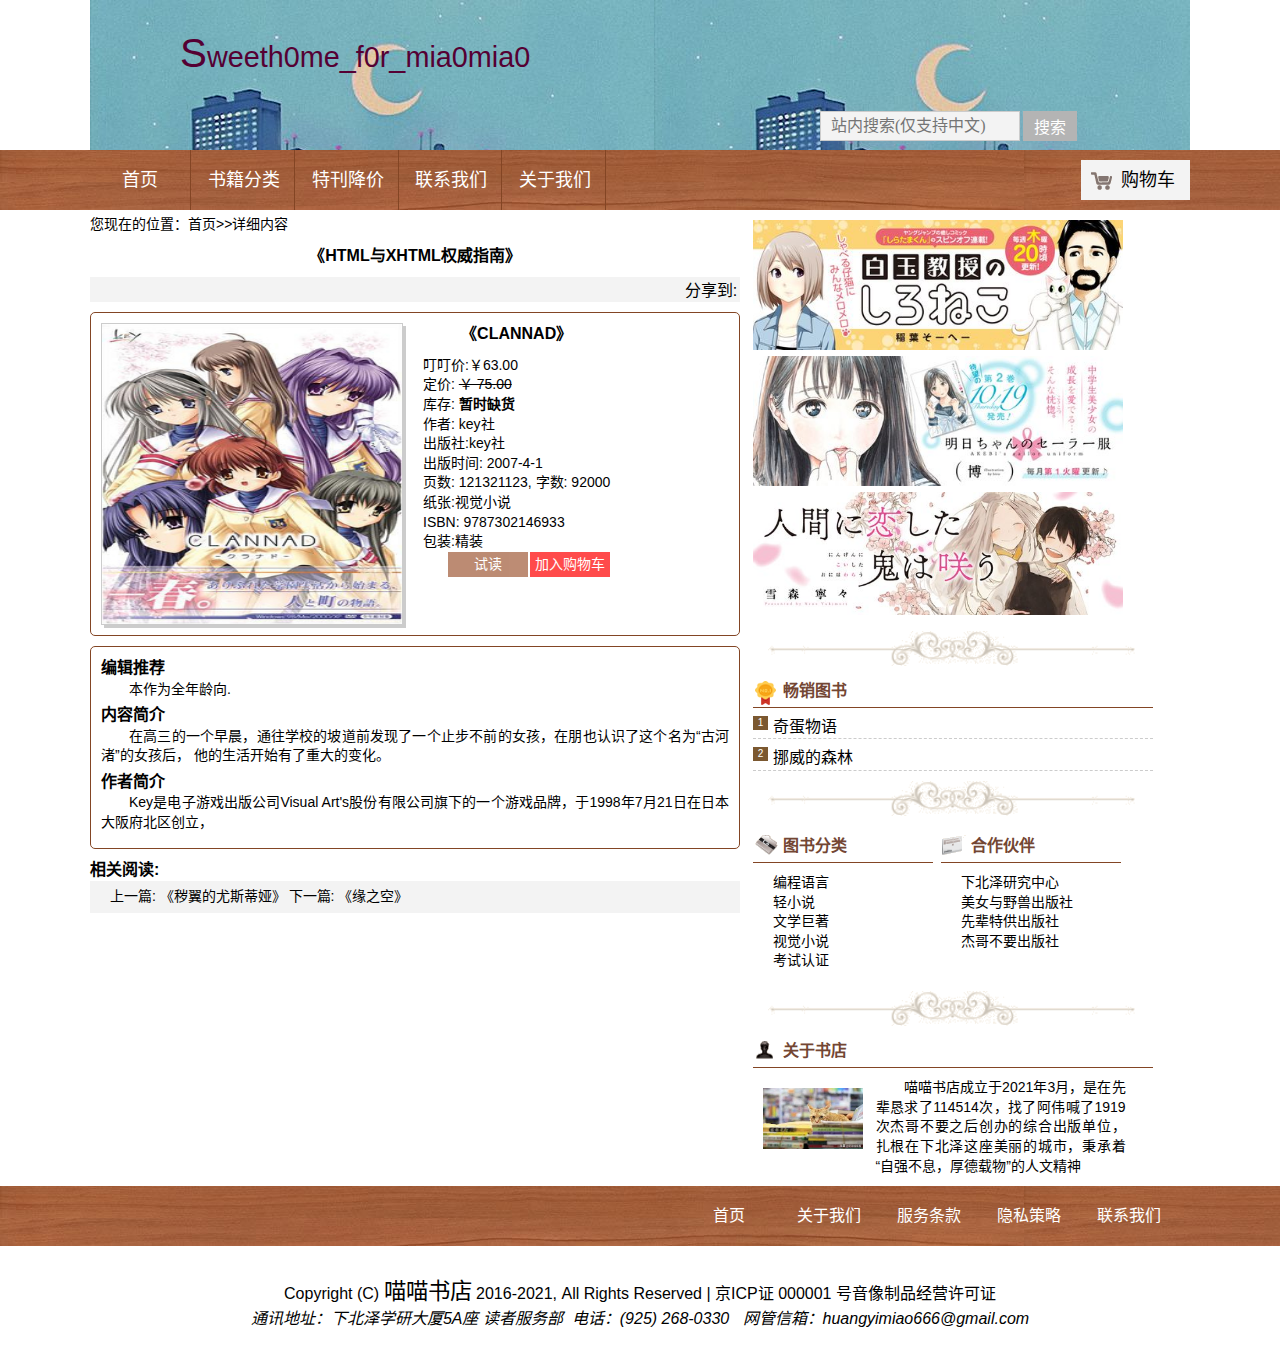
<file: details.html>
<!doctype html>
<html lang="zh-CN">
<head>
    <meta charset="UTF-8">
    <meta name="viewport"
          content="width=device-width, user-scalable=no, initial-scale=1.0, maximum-scale=1.0, minimum-scale=1.0">
    <meta http-equiv="X-UA-Compatible" content="ie=edge">
    <title>miaomiao</title>
    <link href="style.css" rel="stylesheet" type="text/css">
    <meta name="author" content="黄益妙">
    <meta name="keywords" content="书店,喵喵书店,图书">
    <meta name="description" content="喵喵书店是一个销售书籍的网上书店">
    <meta name="robots" content="index,follow">
</head>
<body>
    <!--页眉-->
    <div id="header-wrapper">
        <!--网站logo-->
        <header class="container">
            <div id="logo">
                <a href="index.html"><h1>Sweeth0me_f0r_mia0mia0</h1></a>
            </div>
            <div id="search">
                <form action="index.html" method="GET">
                    <input type="search" placeholder="站内搜索(仅支持中文)" id="value">
                    <input type="submit" value="搜索" onclick="buttonclick();">
                </form>
            </div>
        </header>
        <!--导航菜单-->
        <div id="nav">
            <nav class="container">
                <ul>
                    <li><a href="index.html">首页</a></li>
                    <li><a href="category.html">书籍分类</a></li>
                    <li><a href="specials.html">特刊降价</a></li>
                    <li><a href="contact.html">联系我们</a></li>
                    <li><a href="about.html">关于我们</a></li>
                </ul>
                <div id="displaydate"></div>
                <div id="displaytime"></div>
                <div id="menu-logo">
                    <a href="cart.html">购物车</a>
                </div>
            </nav>
        </div>
    </div>

    <!--内容-->
    <div id="content-wrapper" class="container">
        <!--左边内容区-->
        <article>
            <section class="crumb-nav">您现在的位置：<a href="index.html">首页</a>>>详细内容</section>
            <section><h2 class="bookname"> 《HTML与XHTML权威指南》</h2>
                <section class="title-bar">
                    <p>分享到: </p>
                    <div class="bdsharebuttonbox">
                        <a href="#" class="bds_more" data-cmd="more"></a>
                        <a href="#" class="bds_qzone" data-cmd="qzone"></a>
                        <a href="#" class="bds_tsina" data-cmd="tsina"></a>
                        <a href="#" class="bds_tqq" data-cmd="tqq"></a>
                        <a href="#" class="bds_renren" data-cmd="renren"></a>
                        <a href="#" class="bds_weixin" data-cmd="weixin"></a>
                    </div>
                </section>
                <section class="infobook">
                    <img src="images/prod1.jpg" alt="">
                    <div class="infobookt">
                        <h3>《CLANNAD》</h3>
                        <ul>
                            <li>叮叮价:￥63.00</li>
                            <li>定价: <del>￥ 75.00</del></li>
                            <li>库存: <strong>暂时缺货 </strong></li>
                            <li>作者: key社</li>
                            <li>出版社:key社</li>
                            <li>出版时间: 2007-4-1</li>
                            <li>页数: 121321123, 字数: 92000</li>
                            <li>纸张:视觉小说</li>
                            <li>ISBN: 9787302146933</li>
                            <li>包装:精装</li>
                        </ul>
                        <div>
                            <a href="according.html" class="more">试读</a>&nbsp;<a href="cart.html" class="cart">加入购物车</a>
                        </div>
                    </div>
                </section>
                <section class="infobookc">
                    <h3>编辑推荐</h3>
                    <p>本作为全年龄向.</p>
                    <h3>内容简介</h3>
                    <p>在高三的一个早晨，通往学校的坡道前发现了一个止步不前的女孩，在朋也认识了这个名为“古河渚”的女孩后，
                        他的生活开始有了重大的变化。</p>
                    <h3>作者简介</h3>
                    <p>Key是电子游戏出版公司Visual Art's股份有限公司旗下的一个游戏品牌，于1998年7月21日在日本大阪府北区创立，</p>
                </section>
            </section>
            <section class="context">
                <h5>相关阅读: </h5>
                <p>
                    <span>上一篇: </span><a href="#"> 《秽翼的尤斯蒂娅》</a>
                    <span>下一篇: </span><a href="#"> 《缘之空》</a>
                </p>
            </section>
            </section>
        </article>
        <!--右边边栏区-->
        <aside>
            <!--广告区-->
            <section id="advert">
                <a href="#"><img src="images/%23ad1.jpg" alt="广告" /></a>
                <a href="#"><img src="images/%23ad2.jpg" alt="广告" /></a>
                <a href="#"><img src="images/%23ad3.jpg" alt="广告" /></a>
            </section>

            <div class="border"><img src="images/border.gif" alt="分割线" /></div>

            <!--畅销图书-->
            <section id= "best-selling">
                <h2  id="title7">畅销图书</h2>
                <ul>
                    <li><a class="selling" href="#">奇蛋物语</a>
                        <div class="curr">
                            <div class="p-img">
                                <a title="奇蛋物语" href="https://zh.wikipedia.org/wiki/%E5%A5%87%E8%9B%8B%E7%89%A9%E8%AF%AD" target = "_blank"><img width="80" height="80" src="images/selling1.jpg"></a>
                            </div>
                            <div class="p-name">
                                <a title="奇蛋物语" href="#">奇蛋物语</a>
                                <strong>￥50</strong>
                                <del>￥500</del>
                            </div>
                        </div>
                    </li>
                    <li><a class="selling" href="#">挪威的森林</a>
                        <div class="curr">
                            <div class="p-img">
                                <a title="挪威的森林" href="https://zh.wikipedia.org/wiki/%E6%8C%AA%E5%A8%81%E7%9A%84%E6%A3%AE%E6%9E%97_(%E5%B0%8F%E8%AF%B4)" target = "_blank"><img width="80" height="80" src="images/selling2.jpg"></a>
                            </div>
                            <div class="p-name">
                                <a title="挪威的森林" href="#">挪威的森林</a>
                                <strong>￥50</strong>
                                <del>￥300</del>
                            </div>
                        </div>
                    </li>
                </ul>
            </section>

            <div class="border"><img src="images/border.gif" alt="分割线" /></div>

            <!--图书分类-->
            <section class="aside-section">
                <h2 id="title4">图书分类</h2>
                <ul>
                    <li><a href="category.html">编程语言</a></li>
                    <li><a href="category.html">轻小说</a></li>
                    <li><a href="category.html">文学巨著</a></li>
                    <li><a href="category.html">视觉小说</a></li>
                    <li><a href="category.html">考试认证</a></li>
                </ul>
            </section>
            <!--合作伙伴-->
            <section class="aside-section">
                <h2 id="title5">合作伙伴</h2>
                <ul>
                    <li><a href="#">下北泽研究中心</a></li>
                    <li><a href="#">美女与野兽出版社</a></li>
                    <li><a href="#">先辈特供出版社</a></li>
                    <li><a href="#">杰哥不要出版社</a></li>
                </ul>
            </section>

            <div class="border"><img src="images/border.gif" alt="分割线" /></div>

            <!--关于书店-->
            <section class="about">
                <h2 id="title6">关于书店</h2>
                <img src="images/about.gif" alt="喵喵书店">
                <p>喵喵书店成立于2021年3月，是在先辈恳求了114514次，找了阿伟喊了1919次杰哥不要之后创办的综合出版单位，
                    扎根在下北泽这座美丽的城市，秉承着“自强不息，厚德载物”的人文精神</p>
            </section>
        </aside>
    </div>

    <!--页脚-->
    <div id="footer-wrapper">
        <footer class="container">
            <section>
                <a href="index.html">首页</a>&nbsp;<a href="about.html">关于我们</a>&nbsp;<a href="#">服务条款</a>&nbsp;<a
                    href="#">隐私策略</a>&nbsp;<a href="contact.html">联系我们</a>
            </section>
        </footer>
    </div>

    <!--版权标志-->
    <section id="copyright" class="container">
        Copyright (C) <a href="index.html">喵喵书店</a> 2016-2021, All Rights Reserved | 京ICP证 000001 号音像制品经营许可证
        <address>通讯地址：下北泽学研大厦5A座 读者服务部&nbsp;&nbsp;电话：(925) 268-0330&nbsp;&nbsp;
        网管信箱：huangyimiao666@gmail.com</address>
    </section>
</body>
</html>
</file>
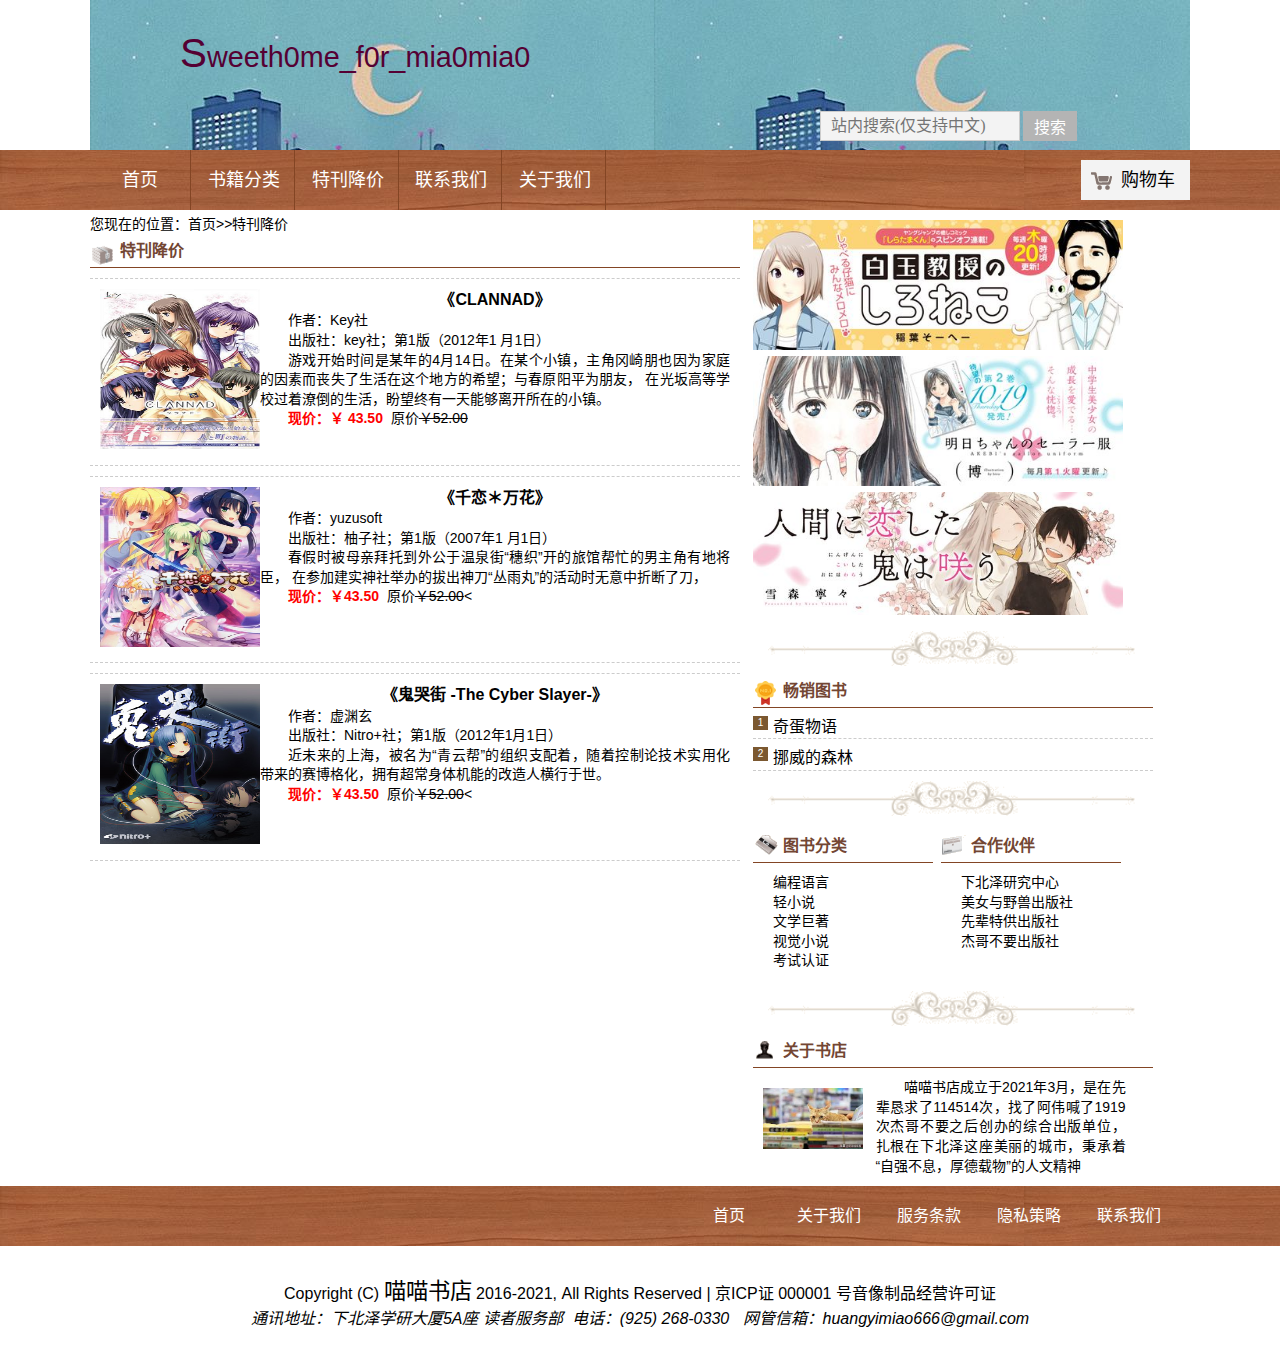
<file: specials.html>
<!doctype html>
<html lang="zh-CN">
<head>
    <meta charset="UTF-8">
    <meta name="viewport"
          content="width=device-width, user-scalable=no, initial-scale=1.0, maximum-scale=1.0, minimum-scale=1.0">
    <meta http-equiv="X-UA-Compatible" content="ie=edge">
    <title>miaomiao</title>
    <link href="style.css" rel="stylesheet" type="text/css">
    <meta name="author" content="黄益妙">
    <meta name="keywords" content="书店,喵喵书店,图书">
    <meta name="description" content="喵喵书店是一个销售书籍的网上书店">
    <meta name="robots" content="index,follow">
</head>
<body>
    <!--页眉-->
    <div id="header-wrapper">
        <!--网站logo-->
        <header class="container">
            <div id="logo">
                <a href="index.html"><h1>Sweeth0me_f0r_mia0mia0</h1></a>
            </div>
            <div id="search">
                <form action="index.html" method="GET">
                    <input type="search" placeholder="站内搜索(仅支持中文)" id="value">
                    <input type="submit" value="搜索" onclick="buttonclick();">
                </form>
            </div>
        </header>
        <!--导航菜单-->
        <div id="nav">
            <nav class="container">
                <ul>
                    <li><a href="index.html">首页</a></li>
                    <li><a href="category.html">书籍分类</a></li>
                    <li><a href="specials.html">特刊降价</a></li>
                    <li><a href="contact.html">联系我们</a></li>
                    <li><a href="about.html">关于我们</a></li>
                </ul>
                <div id="displaydate"></div>
                <div id="displaytime"></div>
                <div id="menu-logo">
                    <a href="cart.html">购物车</a>
                </div>
            </nav>
        </div>
    </div>

    <!--内容-->
    <div id="content-wrapper" class="container">
        <!--左边内容区-->
        <article>
            <!-- 面包屑导航 -->
            <section class="crumb-nav">您现在的位置：<a href="index.html">首页</a>>>特刊降价</section>
            <section>
                <h2 id="title9">特刊降价</h2>
                <section class="specials">
                    <a href="details.html"><img src="images/prod1.jpg" alt="CLANNAD"></a>
                    <div>
                        <h3>《CLANNAD》</h3>
                        <p>作者：Key社</p>
                        <p>出版社：key社；第1版（2012年1 月1日）</p>
                        <p>游戏开始时间是某年的4月14日。在某个小镇，主角冈崎朋也因为家庭的因素而丧失了生活在这个地方的希望；与春原阳平为朋友，
                            在光坂高等学校过着潦倒的生活，盼望终有一天能够离开所在的小镇。</p>
                        <p><strong>现价：￥ 43.50</strong>&nbsp;&nbsp;原价<del>￥52.00</del></p>
                    </div>
                </section>
                <section class="specials">
                    <a href="details.html"><img src="images/prod3.jpg" alt="千恋＊万花"></a>
                    <div>
                        <h3>《千恋＊万花》</h3>
                        <p>作者：yuzusoft</p>
                        <p>出版社：柚子社；第1版（2007年1 月1日）</p>
                        <p>春假时被母亲拜托到外公于温泉街“穗织”开的旅馆帮忙的男主角有地将臣，
                            在参加建实神社举办的拔出神刀“丛雨丸”的活动时无意中折断了刀，</p>
                        <p><strong>现价：￥43.50</strong>&nbsp;&nbsp;原价<del>￥52.00</del><</p>
                    </div>
                </section>
                <section class="specials">
                    <a href="details.html"><img src="images/prod2.jpg" alt="鬼哭街 -The Cyber Slayer-"></a>
                    <div>
                        <h3>《鬼哭街 -The Cyber Slayer-》</h3>
                        <p>作者：虚渊玄</p>
                        <p>出版社：Nitro+社；第1版（2012年1月1日）</p>
                        <p>近未来的上海，被名为“青云帮”的组织支配着，随着控制论技术实用化带来的赛博格化，拥有超常身体机能的改造人横行于世。</p>
                        <p><strong>现价：￥43.50</strong>&nbsp;&nbsp;原价<del>￥52.00</del><</p>
                    </div>
                </section>
            </section>
        </article>
        <!--右边边栏区-->
        <aside>
            <!--广告区-->
            <section id="advert">
                <a href="#"><img src="images/%23ad1.jpg" alt="广告" /></a>
                <a href="#"><img src="images/%23ad2.jpg" alt="广告" /></a>
                <a href="#"><img src="images/%23ad3.jpg" alt="广告" /></a>
            </section>

            <div class="border"><img src="images/border.gif" alt="分割线" /></div>

            <!--畅销图书-->
            <section id= "best-selling">
                <h2  id="title7">畅销图书</h2>
                <ul>
                    <li><a class="selling" href="#">奇蛋物语</a>
                        <div class="curr">
                            <div class="p-img">
                                <a title="奇蛋物语" href="https://zh.wikipedia.org/wiki/%E5%A5%87%E8%9B%8B%E7%89%A9%E8%AF%AD" target = "_blank"><img width="80" height="80" src="images/selling1.jpg"></a>
                            </div>
                            <div class="p-name">
                                <a title="奇蛋物语" href="#">奇蛋物语</a>
                                <strong>￥50</strong>
                                <del>￥500</del>
                            </div>
                        </div>
                    </li>
                    <li><a class="selling" href="#">挪威的森林</a>
                        <div class="curr">
                            <div class="p-img">
                                <a title="挪威的森林" href="https://zh.wikipedia.org/wiki/%E6%8C%AA%E5%A8%81%E7%9A%84%E6%A3%AE%E6%9E%97_(%E5%B0%8F%E8%AF%B4)" target = "_blank"><img width="80" height="80" src="images/selling2.jpg"></a>
                            </div>
                            <div class="p-name">
                                <a title="挪威的森林" href="#">挪威的森林</a>
                                <strong>￥50</strong>
                                <del>￥300</del>
                            </div>
                        </div>
                    </li>
                </ul>
            </section>

            <div class="border"><img src="images/border.gif" alt="分割线" /></div>

            <!--图书分类-->
            <section class="aside-section">
                <h2 id="title4">图书分类</h2>
                <ul>
                    <li><a href="category.html">编程语言</a></li>
                    <li><a href="category.html">轻小说</a></li>
                    <li><a href="category.html">文学巨著</a></li>
                    <li><a href="category.html">视觉小说</a></li>
                    <li><a href="category.html">考试认证</a></li>
                </ul>
            </section>
            <!--合作伙伴-->
            <section class="aside-section">
                <h2 id="title5">合作伙伴</h2>
                <ul>
                    <li><a href="#">下北泽研究中心</a></li>
                    <li><a href="#">美女与野兽出版社</a></li>
                    <li><a href="#">先辈特供出版社</a></li>
                    <li><a href="#">杰哥不要出版社</a></li>
                </ul>
            </section>

            <div class="border"><img src="images/border.gif" alt="分割线" /></div>

            <!--关于书店-->
            <section class="about">
                <h2 id="title6">关于书店</h2>
                <img src="images/about.gif" alt="喵喵书店">
                <p>喵喵书店成立于2021年3月，是在先辈恳求了114514次，找了阿伟喊了1919次杰哥不要之后创办的综合出版单位，
                    扎根在下北泽这座美丽的城市，秉承着“自强不息，厚德载物”的人文精神</p>
            </section>
        </aside>
    </div>

    <!--页脚-->
    <div id="footer-wrapper">
        <footer class="container">
            <section>
                <a href="index.html">首页</a>&nbsp;<a href="about.html">关于我们</a>&nbsp;<a href="#">服务条款</a>&nbsp;<a
                    href="#">隐私策略</a>&nbsp;<a href="contact.html">联系我们</a>
            </section>
        </footer>
    </div>

    <!--版权标志-->
    <section id="copyright" class="container">
        Copyright (C) <a href="index.html">喵喵书店</a> 2016-2021, All Rights Reserved | 京ICP证 000001 号音像制品经营许可证
        <address>通讯地址：下北泽学研大厦5A座 读者服务部&nbsp;&nbsp;电话：(925) 268-0330&nbsp;&nbsp;
        网管信箱：huangyimiao666@gmail.com</address>
    </section>
</body>
</html>
</file>
<file: style.css>
/*����*/
*{padding: 0px;margin: 0px;}
.container{
    width: 1100px;
    margin: 0 auto;
}

/*����*/
/* ʹ��display:inline-blockˮƽ����Ԫ�أ�����һ������ʾ��ͬ������ݡ� */
/* ���������������Ϊ620px������߾�10px���ұ߱�����������Ϊ370px����һ����������1000px�����뷽ʽΪ��ֱ�������롣*/
#content-wrapper article{
    width: 650px;
    display: inline-block;
    vertical-align: top;
    margin-right: 10px;
}

#content-wrapper aside{
    width: 400px;
    display: inline-block;
    vertical-align: top;
}

/* ����������������������������ˮƽ���֡� */
.article-section section{
    width: 290px;
    display: inline-block;
    vertical-align: top;
    text-align: center;
    margin: 10px 0px 10px 10px;
}
.article-section section img{height: 370px;}

/* �ұ߱�����ͼ�����ͺ����������ˮƽ���� */
.aside-section{width: 180px;
    display: inline-block;
    vertical-align: top;
    margin-right: 5px;
}

.article-section section h3{
    margin: 5px 0 10px 0;
}

/* ��������������������±߿����ߣ�Ϊ1���ػ�ɫ���ߡ� */
.article-section{
    border-bottom: #CCC dashed 1px;
    margin-bottom: 10px;
}

/* �����Ƽ� */
.recommend img{display: inline-block;
    width: 200px;
    height: 250px;
    margin-bottom: 10px;
}

.recommend .recommend-content{
    display: inline-block;
    width: 420px;
    vertical-align: top;
    box-sizing: border-box;
    padding-right: 20px;
}

/* ������� */
.about img{
    display: inline-block;
    width: 120px;
    box-sizing: border-box;
    padding: 10px 10px;
}

.about p{
    display: inline-block;
    width: 250px;
    vertical-align: top;
    box-sizing: border-box;
    padding-bottom: 10px;
}

/* �ı� */
body{font: 62.5%/1.4 "΢���ź�", Verdana, Arial, Helvetica, sans-serif;}
h1, h2, h3, h4, h5, h6{font-size: 1.6em;}
p,a,span{font-size: 1.4em;}
p{text-indent: 2em;text-align: justify;}
ul{list-style-type: none;}
img{border:none;}
mark{background-color: #e3b503;color:#ffffff}
/* ҳü */
header{height: 150px;background-image: url("images/header.png");position: relative;}
/* �����˵� */
#nav{background-image: url(images/navbg.jpg);height: 60px;}
/* ҳ�� */
#footer-wrapper{background-image: url("images/navbg.jpg");height: 60px;}
/* ���� */
h2[id^="title"]{
    color: #734633;margin-top: 5px;padding-bottom: 5px;
    background-image: url("images/bullet.png");
    background-repeat: no-repeat;padding-left: 30px;
    border-bottom: 1px solid #834524;
}
#title1{background-position: 0 -3px;}
#title2{background-position: 0 -38px;}
#title3{background-position: 0 -68px;}
#title4{background-position: 0 -98px;}
#title5{background-position: 0 -128px;}
#title6{background-position: 0 -155px;}
#title7{background-position: 0 -182px;}
/*!* ���� *!*/
.promotion{
    border: #ccc solid 1px;width: 100px;
    background-image: url(images/promo-icon.gif);
    background-repeat: no-repeat;background-position: top right;
    padding: 25px;margin: 10px;
}
.recommend h3 {text-align: center;padding-bottom: 10px;padding-top: 10px;}
.recommend {border-bottom: #ccc dashed 1px;position: relative;}
.recommend .cartmore{width: 98%;text-align: right;margin-bottom: 10px;}
/*!* ���ͼ�� *!*/
.border{text-align: center;margin:10px 0px;}
.border img{width: 370px;}
/*!* ������� *!*/
section#advert a{display: block;}
section#advert img{width: 370px;}
section#advert{margin: 10px 0px;}

.about h2{margin-bottom: 10px;}

footer section{float: right;}
#copyright{color: #000000;text-align: center;font-size: 1.6em;margin: 30px auto;}
/*!* ҳü *!*/
#logo{position: absolute;top: 25px;left: 90px;}
#logo a{font-size: 1.8em;color: #503;text-decoration: none;}
#logo a h1{font-weight: normal;}
/*!* �����Ƽ� *!*/
.recommend img{opacity: 0.8;}
.recommend img:hover{opacity: 1;}
/*!* ҳülogo *!*/
#logo a h1:first-letter{font-size: 140%;}
/* ���ﳵ�˵� */
#nav nav{position: relative;}
#menu-logo{position: absolute;right: 0px;top: 10px;}
#menu-logo a{
    display: inline-block;color: #000000;text-decoration: none;font-size: 1.8em;
    line-height: 40px;text-align: center;padding-left: 40px;
    padding-right: 15px;
    background-image: url("images/cart.gif");
    background-repeat: no-repeat;
    background-position: 10px 12px;background-color: #f3f3f3;
}
#menu-logo a:hover{color: #ff0000;}
/*!* ���� *!*/
#search{position: absolute;top:111px;left: 730px;text-align: right;}
#search input[type="search"]{
    font-family: "΢���ź�";background: #f3f3f3;border: solid 1px #ccc;
    height: 30px;line-height: 30px;width: 200px;font-size: 1.6em;
    vertical-align: top;padding: 0 10px;
}
#search input[type="submit"]{
    font-family: "΢���ź�";
    background-color: #b4b4b4;color: #fff;border: solid 1px #b4b4b4;
    height: 30px;display: inline-block;font-size: 1.6em;
    vertical-align: top;padding: 0 10px;
}
/*!* �����Ƽ���������������빺�ﳵ����ϸ���ݳ����� *!*/
.cart{
    text-decoration: none;background: #ff0000;color: #ffffff;line-height: 25px;
    display: inline-block;text-align: center;width: 80px;opacity: 0.7;
}
.cart:hover{text-decoration: none;opacity: 1;}
.more{
    text-decoration: none;background: #a15b39;color:#ffffff;line-height: 25px;
    display: inline-block;text-align: center;width: 80px;opacity: 0.7;
}
.more:hover{text-decoration: none;opacity: 1;}
/*!* ͼ�����ͺ�����鳬���� *!*/
.aside-section li a {text-decoration: none;color: #000;}
.aside-section a:hover{text-decoration: none;color: #d78849;}
.aside-section ul{margin: 10px 0 10px 20px;}
/*!* ҳ�ų����� *!*/
footer a {display: block;float: left;color: #fff;text-decoration: none;width: 100px;
    text-align: center;line-height: 60px;font-size: 1.6em;}
#copyright a {text-decoration: none;color: #000;}
#copyright a:hover {text-decoration: none;color: #d78849;}
/*!* ������� *!*/
.effect-1 img{vertical-align: middle;width: 290px;}
.text-desc{position: absolute;left: 0px;top: 0px;height: 100%;
    width: 88%;margin-bottom: 25px;padding: 10px 10px 10px 18px;opacity: 0;z-index: -1;}
.effect-1 {position: relative;overflow: hidden;border: 1px solid rgba(255,0, 0, 0.3);perspective: 800px;}
.effect-1:hover .image-box{transform: rotateX(85deg);transition: 1s;transform-origin: center bottom;}
.effect-1:hover .text-desc{opacity: 1;transition: 2s;}
.btn {display: inline-block;padding: 2px 10px;font-size: 14px;color: #fff;border: 1px solid #ff0000;background-color: #ff0000;text-decoration: none;transition: 0.4s;}
.btn:hover{background-color: transparent;color: #ff0000;transition: 0.4s;}
/*!* ����ͼ�� *!*/
#best-selling li:before{
    content: counter(listxh);background: #7b5830;padding: 2px 5px;
    color: #fff;margin-right: 5px;vertical-align: top;
}
#best-selling li{
    counter-increment: listxh;display: inline-block;
    width: 100%;vertical-align: bottom;
    overflow: hidden;white-space: nowrap;
    margin-top: 8px;
    transition: text-shadow 1s linear;
    border-bottom: #ccc dashed 1px;

}
#best-selling .curr .p-img{display: inline-block;}
#best-selling .curr .p-name{display: inline-block;vertical-align: top;}
#best-selling .curr .p-name strong{display: block; color: #ff0000;
    text-align: left;margin-top: 20px;font-size: 1.4em;}
#best-selling .curr .p-name del{font-size: 1.4em;font-weight: 900;}
#best-selling .curr{display: none;}
#best-selling a{color: #000000;text-decoration: none;font-size: 1.6em;}
#best-selling li:hover{text-shadow: 1px 4px 4px #000;}
#best-selling li:hover .selling{display: none;}
#best-selling li:hover .curr{display: inline-block;}
/*!* �����˵� *!*/
nav ul li{display: inline-block;}
nav ul a{
    display: inline-block;
    line-height: 60px;width: 100px;text-align: center;
    border-right: solid 1px #834524;
    color: #ffffff;text-decoration: none;font-size: 1.8em;
    transition: background 0.5s linear;
}
nav ul a:hover{background-color: #834524;}
#nav nav ul li{position: relative;}
#nav nav ul ul li{background-image: url("images/navbg.jpg");}
#nav nav ul ul li a{border-left: solid 1px #834524;border-right: solid 1px #834524;
    border-bottom: solid 1px #834524;}
#nav nav ul ul{visibility: hidden;position: absolute;left: -1px;
    background-image: url("images/navbg.jpg");}
#nav nav ul li:hover ul{visibility: visible;z-index: 100;}
/* ���м���� */
.crumb-nav{font-size: 1.4em; margin: 5px 0px;}
.crumb-nav a{text-decoration: none;color:#000;font-size: 1em;}
.crumb-nav a:hover, .crumb-nav a:visited{color: #d78849;}
/*!* �鼮����ҳ��category.html *!*/
.piclist ul{display: flex;}
.piclist li{text-align: center;margin: 10px 5px;}
.piclist li img{width: 192px;border-radius: 10px;transition: all 1s ease;
    border: 1px solid #834524;}
.piclist li:nth-child(3n+1){margin-left: 10px;}
.piclist li:nth-child(3n+3){margin-right: 10px;}
.piclist li:hover img{transform: scale(1.1);}
/*!* ��ҳ���� *!*/
#pagebar {text-align: right;margin-top: 10px;margin-right: 10px;}
#pagebar a{font-size: 1.6em;text-decoration: none;color: #fff;background-color: #a05c39;display: inline-block;
    width: 25px;height:25px;text-align: center;color: #ffffff;
    transition: all 0.5s ease;padding-top: 3px;}
#pagebar a:hover{z-index: 100;opacity: .5;transform: scale(1.1);}
#pagebar .arrow{width: 60px;}
/*!* �ؿ�����ҳ�� specials.html *!*/
.specials {border-bottom:#CCC dashed 1px; border-top:#CCC dashed 1px;margin:10px 0px;display:flex;padding:10px;
    transition:background-color 1s ease; }
.specials a{display:inline-block;vertical-align: bottom;}
.specials img{width:160px; height:160px; }
.specials div h3{text-align:center; }
.specials div strong{color:#FF0000; }
.specials:hover {background-color:#c5805f; }
.specials:hover div,.specials:hover strong{color:#FFFFFF; }
/*!* ��ϵ����ҳ�� contact.html *!*/
.contacts p{padding:10px;}
.contact-form {border: #7a5737 1px dashed;font-size: 1.4em;margin: 0 10px;}
.form-subtitle {background: #7a5737;color: #fff;padding: 2px 5px;}
.contact {text-align: right;width: 100px;}
.contact-input {width:300px;border: #ccc 1px solid;}
.form-row {padding: 2px 10px;}
.form-row-button {padding: 5px;width: 100%;}
.send {color:#fff;height: 24px;width: 53px;text-align: center;background-color: #834524;border: 0px;}
/*!* ��������ҳ��about.html *!*/
#video p{margin: 10px 10px;}
.video{text-align: center;}
.bookname {margin: 10px; text-align: center; }
.infobook{display: flex; padding: 10px;border: 1px solid #834524;border-radius:5px; margin: 10px 0px; }
.infobook img{width:300px; height :300px;box-shadow:3px 3px rgba(0,0,0, .2) ;border: solid 1px #cccccc; }
.infobook .infobookt {margin-left: 20px; }
.infobook .infobookt h3{text-align: center; margin-bottom: 10px; }
.infobook .infobookt div{text-align: right;}
.infobook .infobookt li{font-size: 1.4em; }
.infobookc {border-radius: 5px; transition:all1sease; border: 1px solid #834524;padding: 10px; }
/*����������*/
.title-bar P, .title-bar div{display: inline-block;vertical-align:top;}
.title-bar p{padding-top: 3px; font-size: 1.6em; }
.title-bar {background-color: #f3f3f3;text-align: right;}
/*!*����Ķ�*!*/
.context {margin: 10px 0px; }
.context p{font-size: 1em; background-color: #f3f3f3; line-height: 30px; }
.context a {text-decoration: none; color: #000; background-color: #f3f3f3;}
.context a:hover {text-decoration:none; color:#d78849; }
.infobookc p{padding-bottom:5px; }
/*!* ���ﳵ *!*/
.cartt{margin: 10px 5px;}
.cart-table{font-size: 1.4em;width: 100%;border-collapse: collapse;border: 1px solid #eee8e1;margin: 10px 0px;}
.cart-table tr,.cart-table td{border:1px solid #eee8e1;}
.cart-title,.cart-total{background-color: #eee8e1;line-height: 25px;}
.cart-table td h3{font-size: 1em;}
.cart-table img{width: 25px;height:25px;}
.td-right{text-align:right;}
.cart-total a{display: inline-block;background-color: #ff0000;color: #ffffff;font-size: 1.1em;padding: 0px 10px;text-decoration: none;}
.td-center{text-align: center;}
#displaydate{position: absolute;top: 20px;left: 650px;color: #fff;}
#displaytime{position: absolute;top: 20px;left: 810px;color: #fff;}
/*!* ͼ���л� *!*/
#adv{position: relative;margin: 10px;border: solid 5px #c5a572;box-shadow: 5px 5px 5px #6f605a;}
#adv dl, #adv dd {list-style:none;}
#adv dt {position: absolute;bottom: 5px;right: 5px;}
#adv dd {overflow: hidden;width: 620px;height: 230px;}
#adv dd img{width: 620px;height: 230px;}
#adv dl dt a {
    display: block;float: left;
    width: 17px; height: 17px; margin: 2px;
    border: #996633 solid 1px; border-radius: 15px;
    background-color: #6f605a; color: #fff;
    text-decoration: none; text-align: center;
    padding: 0px; font-size: 12px;
}
#adv dl dt a:hover{background-color: #c93;}
#message{visibility: hidden;}
#submitmessage{padding: 5px 10px;}
#ulcart{width: 100%;margin: 10px 0px;}
#ulcart .lit{background-color: #963;color: #fff;height: 25px;padding-top: 5px;}
#ulcart span{display: inline-block;text-align: center;}
#ulcart span:nth-child(1){width: 50%;}
#ulcart span:nth-child(2){width: 16%;}
#ulcart span:nth-child(3){width: 16%;}
#ulcart span:nth-child(4){width: 16%;}
#ulcart .lic{border-bottom: 1px solid #963;}
#advl, #advr{position: absolute;width: 80px;height: 80px;}
#closel, #closer{position: absolute;width: 13px;height: 13px;}
</file>
